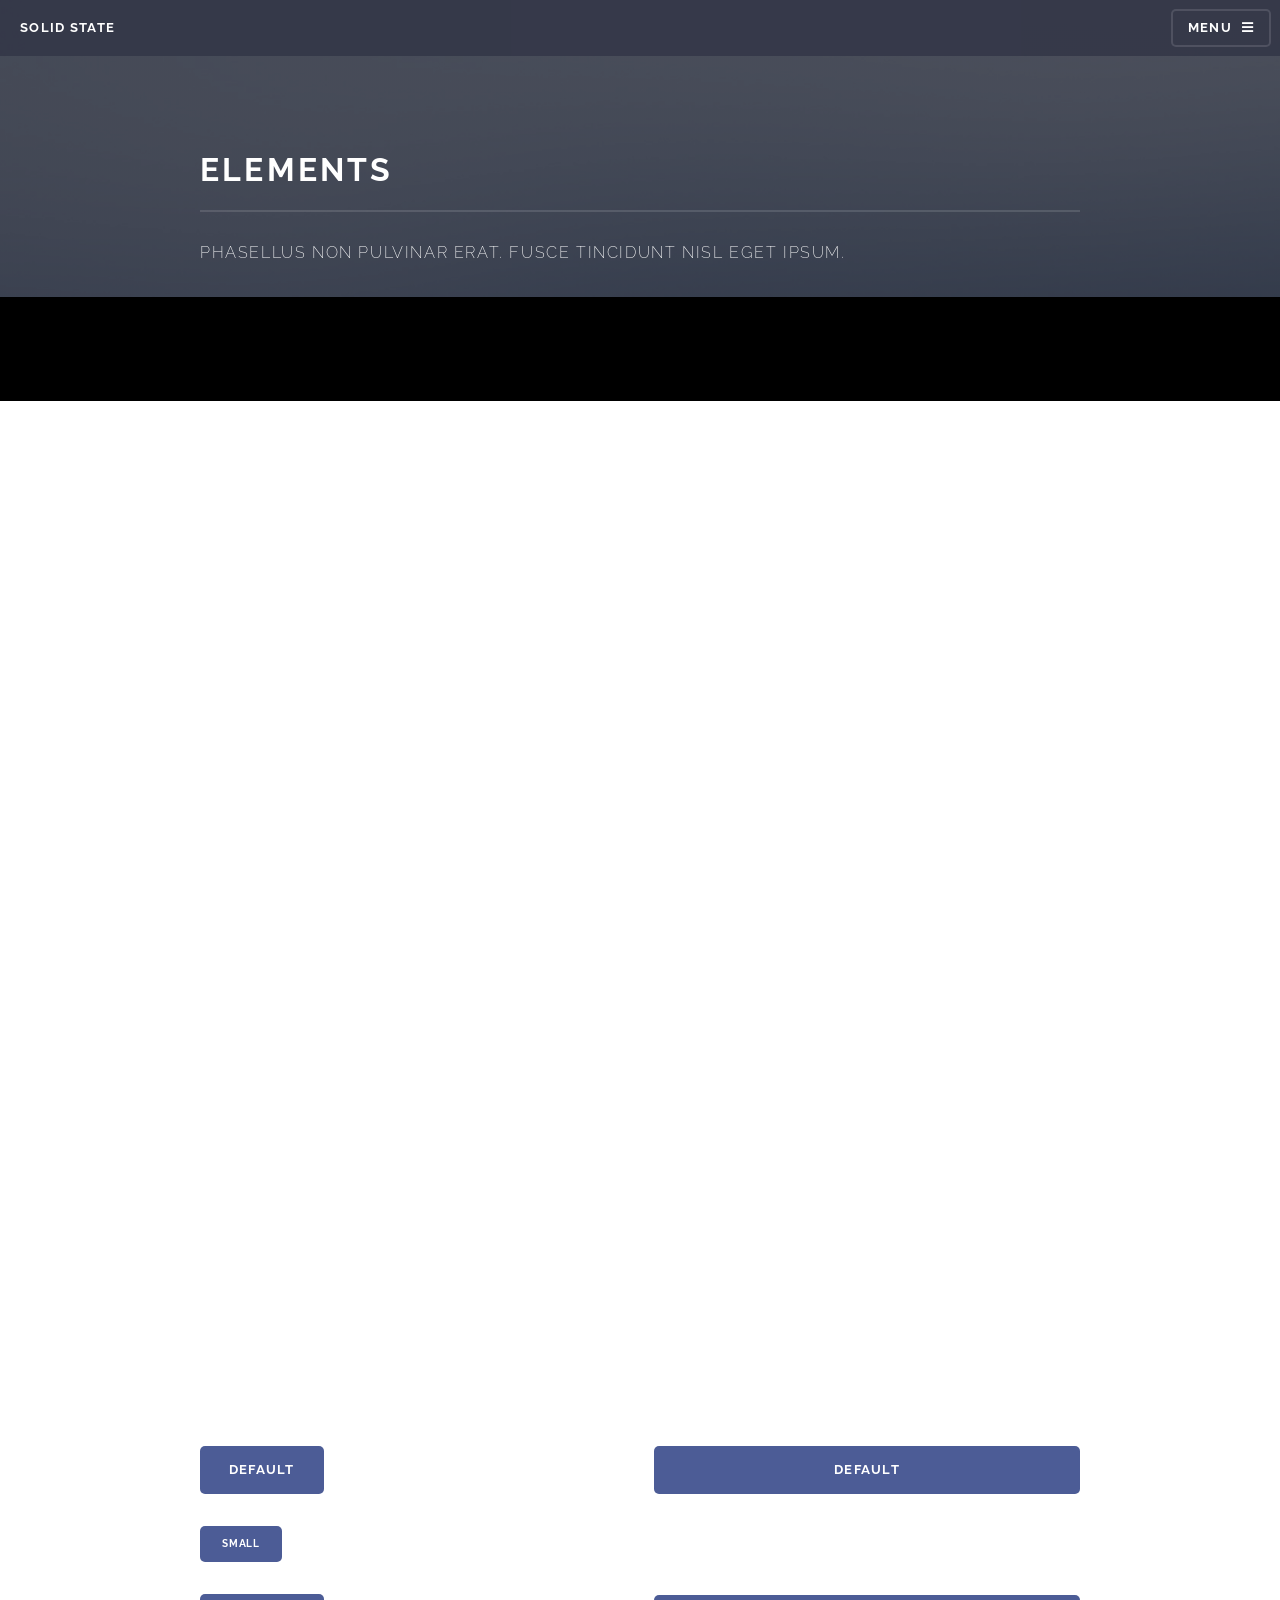
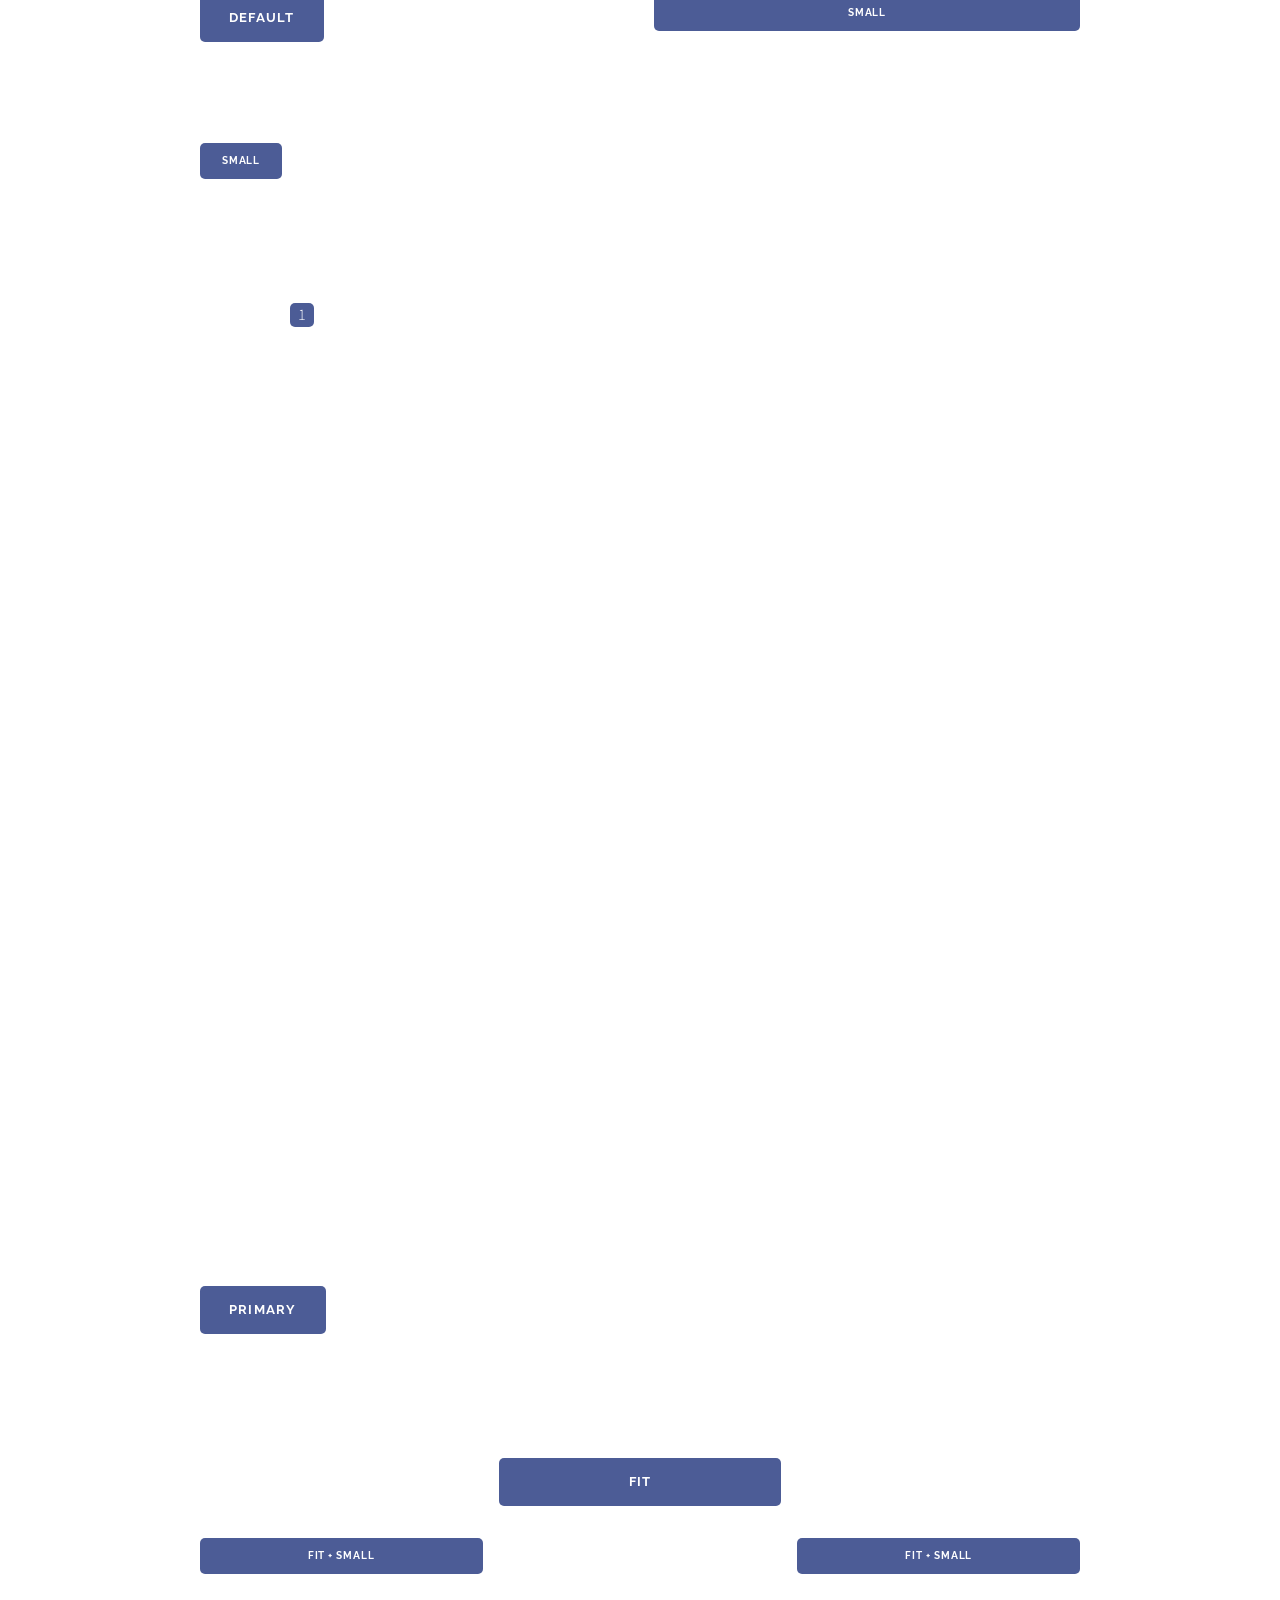
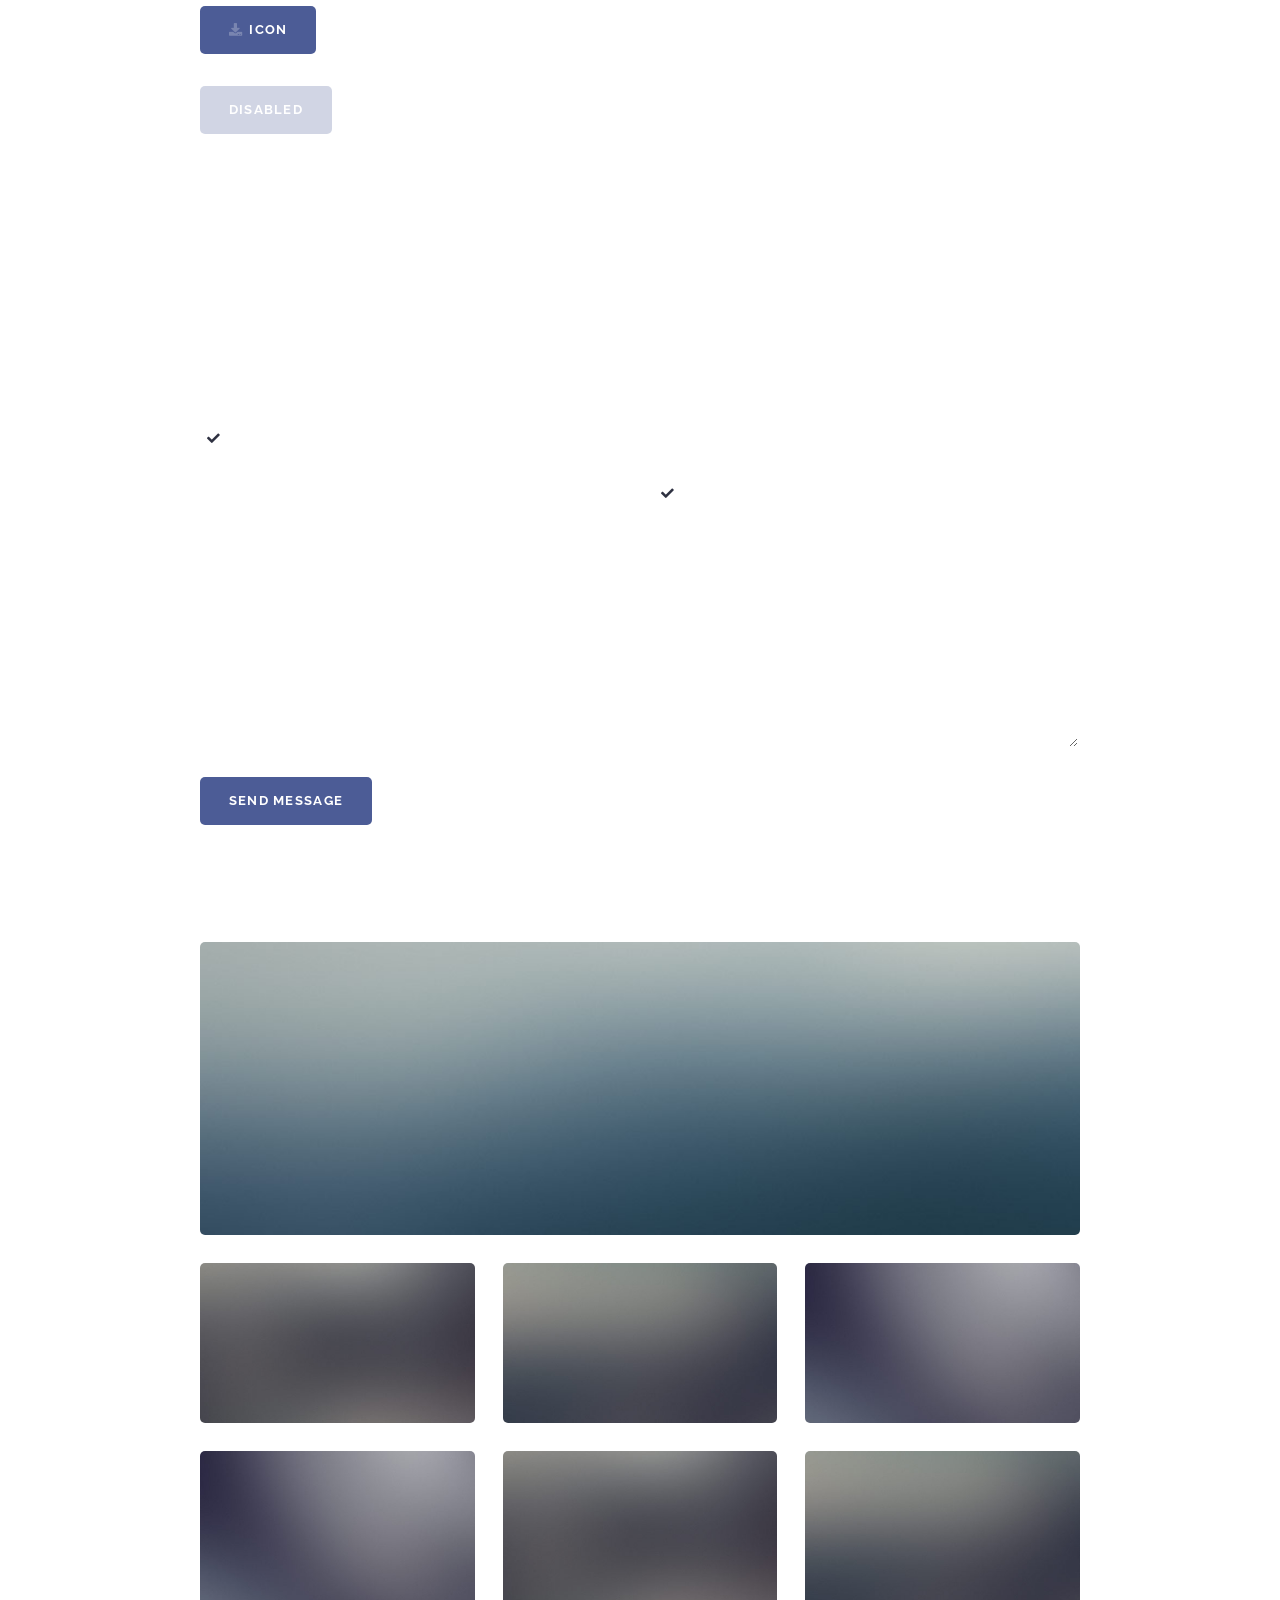
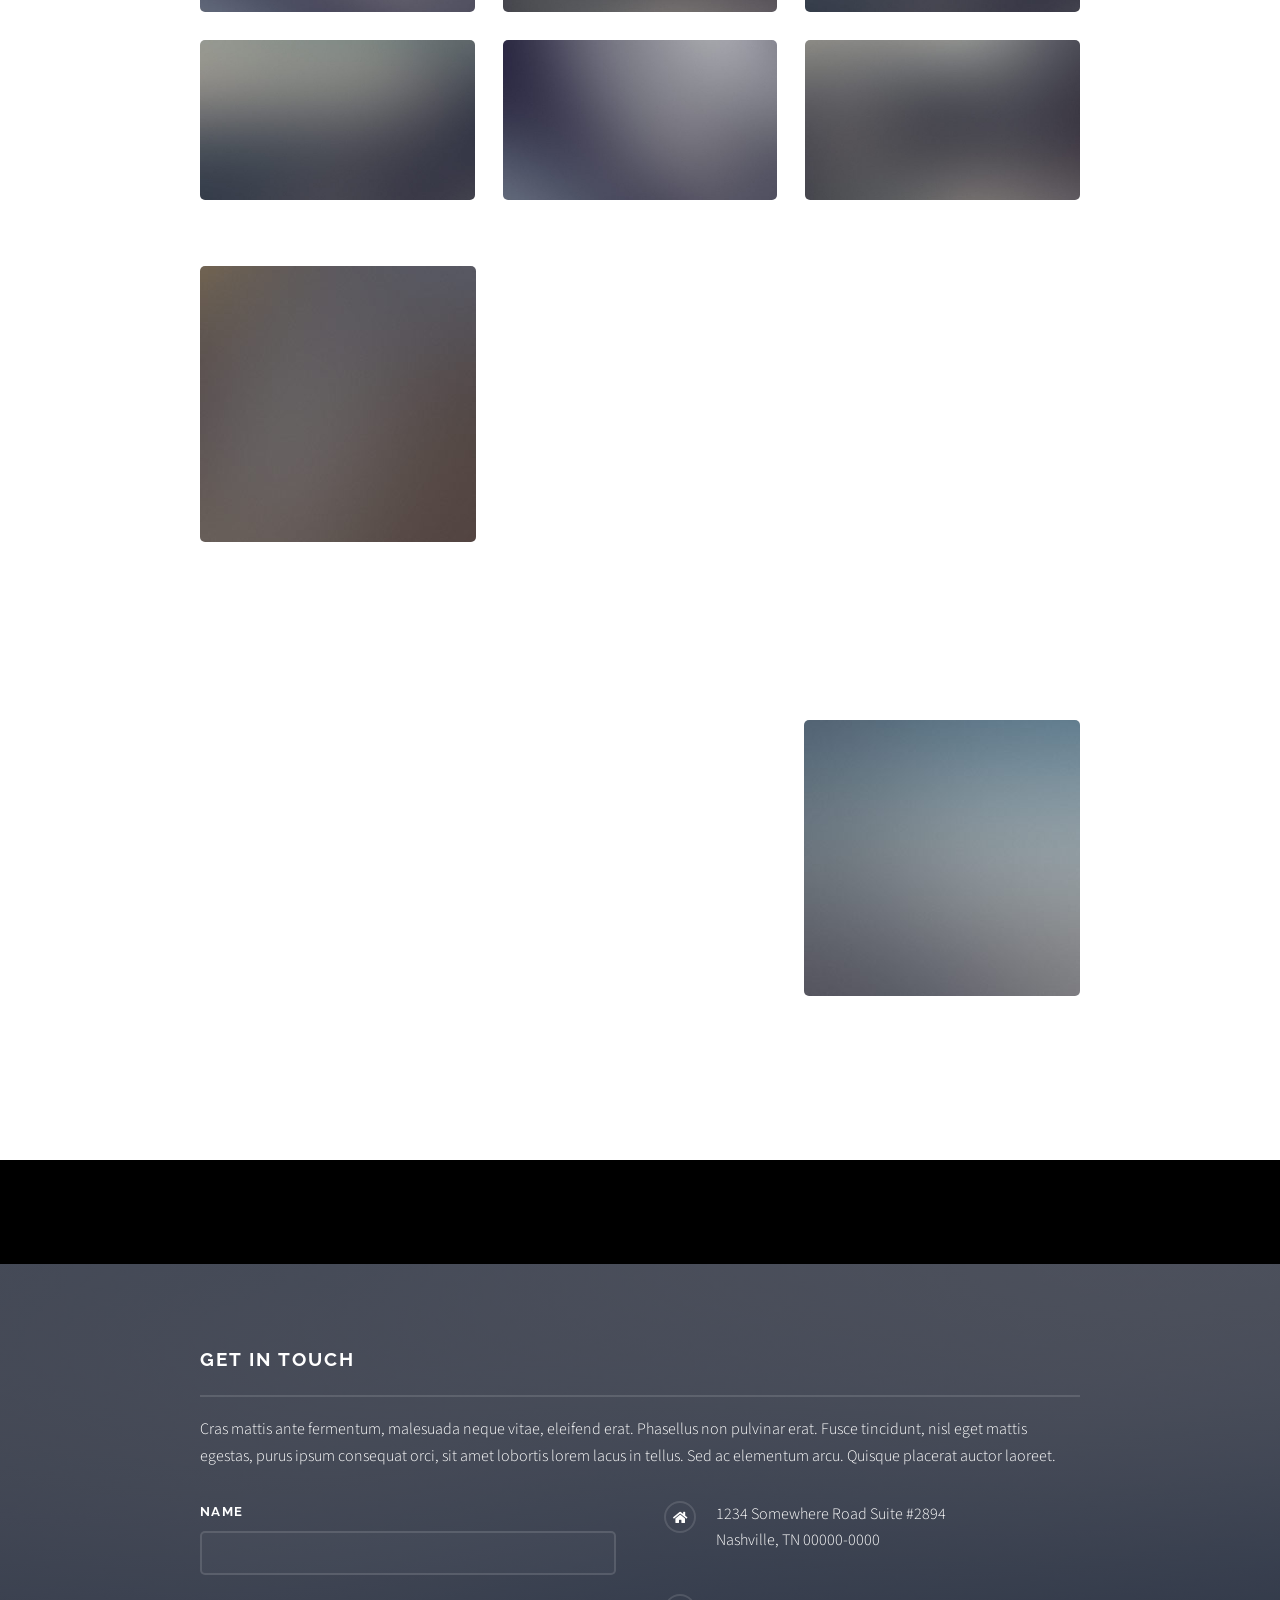
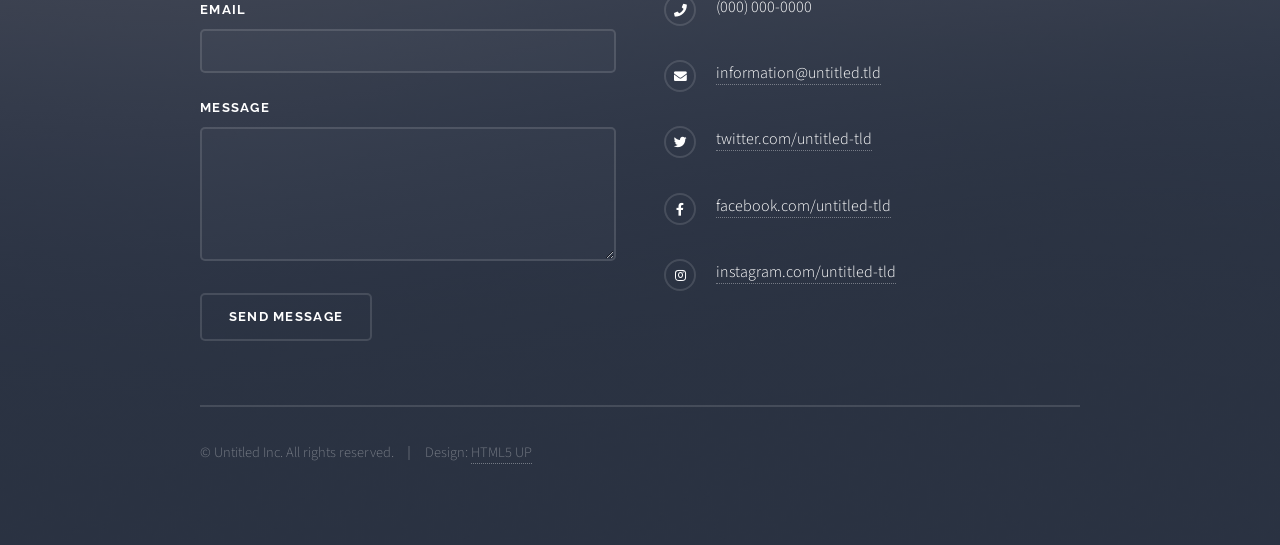
<file: elements.html>
<!DOCTYPE HTML>
<!--
	Solid State by HTML5 UP
	html5up.net | @ajlkn
	Free for personal and commercial use under the CCA 3.0 license (html5up.net/license)
-->
<html>
	<head>
		<title>Elements - Solid State by HTML5 UP</title>
		<meta charset="utf-8" />
		<meta name="viewport" content="width=device-width, initial-scale=1, user-scalable=yes, maximum-scale=5" />
		<link rel="stylesheet" href="assets/css/main.css" />
		<noscript><link rel="stylesheet" href="assets/css/noscript.css" /></noscript>
		<style>
			/* Mobile-specific improvements for elements.html */
			@media screen and (max-width: 768px) {
				/* Header improvements */
				#wrapper > header {
					padding: 2em 1em !important;
				}
				
				#wrapper > header h2 {
					font-size: 1.8em !important;
					margin-bottom: 0.5em !important;
				}
				
				#wrapper > header p {
					font-size: 1em !important;
					line-height: 1.6 !important;
				}
				
				/* Content wrapper improvements */
				.wrapper .inner {
					padding: 1.5em 1em !important;
				}
				
				.wrapper .inner h3 {
					font-size: 1.3em !important;
					margin-bottom: 1em !important;
				}
				
				.wrapper .inner h4 {
					font-size: 1.1em !important;
					margin-bottom: 0.8em !important;
				}
				
				.wrapper .inner p {
					font-size: 0.9em !important;
					line-height: 1.5 !important;
					margin-bottom: 1em !important;
				}
				
				/* Row improvements */
				.row {
					flex-direction: column !important;
					gap: 1.5em !important;
				}
				
				.row > * {
					width: 100% !important;
					margin: 0 !important;
				}
				
				/* Table improvements */
				.table-wrapper {
					overflow-x: auto !important;
					margin-bottom: 1.5em !important;
				}
				
				.table-wrapper table {
					min-width: 600px !important;
					font-size: 0.9em !important;
				}
				
				/* Button improvements */
				.actions {
					flex-direction: column !important;
					gap: 0.8em !important;
				}
				
				.actions li {
					width: 100% !important;
				}
				
				.actions .button {
					width: 100% !important;
					text-align: center !important;
					padding: 0.8em 1.2em !important;
				}
				
				/* Pagination improvements */
				.pagination {
					flex-wrap: wrap !important;
					gap: 0.5em !important;
					justify-content: center !important;
				}
				
				.pagination li {
					margin: 0 !important;
				}
				
				.pagination .page,
				.pagination .button {
					padding: 0.6em 0.8em !important;
					font-size: 0.9em !important;
				}
			}
			
			@media screen and (max-width: 480px) {
				/* Header for small screens */
				#wrapper > header {
					padding: 1.5em 0.8em !important;
				}
				
				#wrapper > header h2 {
					font-size: 1.6em !important;
				}
				
				#wrapper > header p {
					font-size: 0.9em !important;
				}
				
				/* Content wrapper for small screens */
				.wrapper .inner {
					padding: 1em 0.8em !important;
				}
				
				.wrapper .inner h3 {
					font-size: 1.2em !important;
				}
				
				.wrapper .inner h4 {
					font-size: 1em !important;
				}
				
				.wrapper .inner p {
					font-size: 0.85em !important;
				}
				
				/* Table for small screens */
				.table-wrapper table {
					min-width: 500px !important;
					font-size: 0.85em !important;
				}
				
				/* Button for small screens */
				.actions .button {
					padding: 0.7em 1em !important;
					font-size: 0.85em !important;
				}
				
				/* Pagination for small screens */
				.pagination .page,
				.pagination .button {
					padding: 0.5em 0.6em !important;
					font-size: 0.8em !important;
				}
			}
			
			@media screen and (max-width: 360px) {
				/* Header for extra small screens */
				#wrapper > header {
					padding: 1em 0.5em !important;
				}
				
				#wrapper > header h2 {
					font-size: 1.5em !important;
				}
				
				#wrapper > header p {
					font-size: 0.85em !important;
				}
				
				/* Content wrapper for extra small screens */
				.wrapper .inner {
					padding: 0.8em 0.5em !important;
				}
				
				.wrapper .inner h3 {
					font-size: 1.1em !important;
				}
				
				.wrapper .inner h4 {
					font-size: 0.95em !important;
				}
				
				.wrapper .inner p {
					font-size: 0.8em !important;
				}
				
				/* Table for extra small screens */
				.table-wrapper table {
					min-width: 400px !important;
					font-size: 0.8em !important;
				}
				
				/* Button for extra small screens */
				.actions .button {
					padding: 0.6em 0.8em !important;
					font-size: 0.8em !important;
				}
				
				/* Pagination for extra small screens */
				.pagination .page,
				.pagination .button {
					padding: 0.4em 0.5em !important;
					font-size: 0.75em !important;
				}
			}
			
			/* Touch-friendly improvements */
			@media (hover: none) and (pointer: coarse) {
				.actions .button,
				.pagination .page,
				.pagination .button {
					min-height: 44px !important;
					min-width: 44px !important;
					display: flex !important;
					align-items: center !important;
					justify-content: center !important;
				}
			}
		</style>
	</head>
	<body class="is-preload">

		<!-- Page Wrapper -->
			<div id="page-wrapper">

				<!-- Header -->
					<header id="header">
						<h1><a href="index.html">Solid State</a></h1>
						<nav>
							<a href="#menu">Menu</a>
						</nav>
					</header>

				<!-- Menu -->
					<nav id="menu">
						<div class="inner">
							<h2>Menu</h2>
							<ul class="links">
								<li><a href="index.html">Home</a></li>
								<li><a href="generic.html">Generic</a></li>
								<li><a href="elements.html">Elements</a></li>
								<li><a href="#">Log In</a></li>
								<li><a href="#">Sign Up</a></li>
							</ul>
							<a href="#" class="close">Close</a>
						</div>
					</nav>

				<!-- Wrapper -->
					<section id="wrapper">
						<header>
							<div class="inner">
								<h2>Elements</h2>
								<p>Phasellus non pulvinar erat. Fusce tincidunt nisl eget ipsum.</p>
							</div>
						</header>

						<!-- Content -->
							<div class="wrapper">
								<div class="inner">

									<section>
										<h3 class="major">Text</h3>
										<p>This is <b>bold</b> and this is <strong>strong</strong>. This is <i>italic</i> and this is <em>emphasized</em>.
										This is <sup>superscript</sup> text and this is <sub>subscript</sub> text.
										This is <u>underlined</u> and this is code: <code>for (;;) { ... }</code>. Finally, <a href="#">this is a link</a>.</p>
										<h4>Blockquote</h4>
										<blockquote>Fringilla nisl. Donec accumsan interdum nisi, quis tincidunt felis sagittis eget tempus euismod. Vestibulum ante ipsum primis in faucibus vestibulum. Blandit adipiscing eu felis iaculis volutpat ac adipiscing accumsan faucibus. Vestibulum ante ipsum primis in faucibus lorem ipsum dolor sit amet nullam adipiscing eu felis.</blockquote>
										<h4>Preformatted</h4>
										<pre><code>i = 0;

while (!deck.isInOrder()) {
  print 'Iteration ' + i;
  deck.shuffle();
  i++;
}

print 'It took ' + i + ' iterations to sort the deck.';</code></pre>
									</section>

									<section>
										<h3 class="major">Lists</h3>
										<div class="row">
											<div class="col-6 col-12-medium">
												<h4>Unordered</h4>
												<ul>
													<li>Dolor pulvinar etiam.</li>
													<li>Sagittis adipiscing.</li>
													<li>Felis enim feugiat.</li>
												</ul>
												<h4>Alternate</h4>
												<ul class="alt">
													<li>Dolor pulvinar etiam.</li>
													<li>Sagittis adipiscing.</li>
													<li>Felis enim feugiat.</li>
												</ul>
											</div>
											<div class="col-6 col-12-medium">
												<h4>Ordered</h4>
												<ol>
													<li>Dolor pulvinar etiam.</li>
													<li>Etiam vel felis viverra.</li>
													<li>Felis enim feugiat.</li>
													<li>Dolor pulvinar etiam.</li>
													<li>Etiam vel felis lorem.</li>
													<li>Felis enim et feugiat.</li>
												</ol>
												<h4>Icons</h4>
												<ul class="icons">
													<li><a href="#" class="icon brands fa-twitter"><span class="label">Twitter</span></a></li>
													<li><a href="#" class="icon brands fa-facebook-f"><span class="label">Facebook</span></a></li>
													<li><a href="#" class="icon brands fa-instagram"><span class="label">Instagram</span></a></li>
													<li><a href="#" class="icon brands fa-github"><span class="label">Github</span></a></li>
												</ul>
											</div>
										</div>
										<h4>Actions</h4>
										<div class="row">
											<div class="col-6 col-12-medium">
												<ul class="actions">
													<li><a href="#" class="button primary">Default</a></li>
													<li><a href="#" class="button">Default</a></li>
												</ul>
												<ul class="actions small">
													<li><a href="#" class="button primary small">Small</a></li>
													<li><a href="#" class="button small">Small</a></li>
												</ul>
												<ul class="actions stacked">
													<li><a href="#" class="button primary">Default</a></li>
													<li><a href="#" class="button">Default</a></li>
												</ul>
												<ul class="actions stacked small">
													<li><a href="#" class="button primary small">Small</a></li>
													<li><a href="#" class="button small">Small</a></li>
												</ul>
											</div>
											<div class="col-6 col-12-medium">
												<ul class="actions stacked">
													<li><a href="#" class="button primary fit">Default</a></li>
													<li><a href="#" class="button fit">Default</a></li>
												</ul>
												<ul class="actions stacked small">
													<li><a href="#" class="button primary small fit">Small</a></li>
													<li><a href="#" class="button small fit">Small</a></li>
												</ul>
											</div>
										</div>
										<h4>Pagination</h4>
										<ul class="pagination">
											<li><span class="button small disabled">Prev</span></li>
											<li><a href="#" class="page active">1</a></li>
											<li><a href="#" class="page">2</a></li>
											<li><a href="#" class="page">3</a></li>
											<li><span>&hellip;</span></li>
											<li><a href="#" class="page">8</a></li>
											<li><a href="#" class="page">9</a></li>
											<li><a href="#" class="page">10</a></li>
											<li><a href="#" class="button small">Next</a></li>
										</ul>
									</section>

									<section>
										<h3 class="major">Table</h3>
										<h4>Default</h4>
										<div class="table-wrapper">
											<table>
												<thead>
													<tr>
														<th>Name</th>
														<th>Description</th>
														<th>Price</th>
													</tr>
												</thead>
												<tbody>
													<tr>
														<td>Item One</td>
														<td>Ante turpis integer aliquet porttitor.</td>
														<td>29.99</td>
													</tr>
													<tr>
														<td>Item Two</td>
														<td>Vis ac commodo adipiscing arcu aliquet.</td>
														<td>19.99</td>
													</tr>
													<tr>
														<td>Item Three</td>
														<td> Morbi faucibus arcu accumsan lorem.</td>
														<td>29.99</td>
													</tr>
													<tr>
														<td>Item Four</td>
														<td>Vitae integer tempus condimentum.</td>
														<td>19.99</td>
													</tr>
													<tr>
														<td>Item Five</td>
														<td>Ante turpis integer aliquet porttitor.</td>
														<td>29.99</td>
													</tr>
												</tbody>
												<tfoot>
													<tr>
														<td colspan="2"></td>
														<td>100.00</td>
													</tr>
												</tfoot>
											</table>
										</div>

										<h4>Alternate</h4>
										<div class="table-wrapper">
											<table class="alt">
												<thead>
													<tr>
														<th>Name</th>
														<th>Description</th>
														<th>Price</th>
													</tr>
												</thead>
												<tbody>
													<tr>
														<td>Item One</td>
														<td>Ante turpis integer aliquet porttitor.</td>
														<td>29.99</td>
													</tr>
													<tr>
														<td>Item Two</td>
														<td>Vis ac commodo adipiscing arcu aliquet.</td>
														<td>19.99</td>
													</tr>
													<tr>
														<td>Item Three</td>
														<td> Morbi faucibus arcu accumsan lorem.</td>
														<td>29.99</td>
													</tr>
													<tr>
														<td>Item Four</td>
														<td>Vitae integer tempus condimentum.</td>
														<td>19.99</td>
													</tr>
													<tr>
														<td>Item Five</td>
														<td>Ante turpis integer aliquet porttitor.</td>
														<td>29.99</td>
													</tr>
												</tbody>
												<tfoot>
													<tr>
														<td colspan="2"></td>
														<td>100.00</td>
													</tr>
												</tfoot>
											</table>
										</div>
									</section>

									<section>
										<h3 class="major">Buttons</h3>
										<ul class="actions">
											<li><a href="#" class="button primary">Primary</a></li>
											<li><a href="#" class="button">Default</a></li>
										</ul>
										<ul class="actions">
											<li><a href="#" class="button large">Large</a></li>
											<li><a href="#" class="button small">Small</a></li>
										</ul>
										<ul class="actions fit">
											<li><a href="#" class="button fit">Fit</a></li>
											<li><a href="#" class="button primary fit">Fit</a></li>
											<li><a href="#" class="button fit">Fit</a></li>
										</ul>
										<ul class="actions fit small">
											<li><a href="#" class="button primary fit small">Fit + Small</a></li>
											<li><a href="#" class="button fit small">Fit + Small</a></li>
											<li><a href="#" class="button primary fit small">Fit + Small</a></li>
										</ul>
										<ul class="actions">
											<li><a href="#" class="button primary icon solid fa-download">Icon</a></li>
											<li><a href="#" class="button icon solid fa-download">Icon</a></li>
										</ul>
										<ul class="actions">
											<li><span class="button primary disabled">Disabled</span></li>
											<li><span class="button disabled">Disabled</span></li>
										</ul>
									</section>

									<section>
										<h3 class="major">Form</h3>
										<form method="post" action="#">
											<div class="row gtr-uniform">
												<div class="col-6 col-12-xsmall">
													<label for="demo-name">Name</label>
													<input type="text" name="demo-name" id="demo-name" value="" placeholder="Jane Doe" />
												</div>
												<div class="col-6 col-12-xsmall">
													<label for="demo-email">Email</label>
													<input type="email" name="demo-email" id="demo-email" value="" placeholder="jane@untitled.tld" />
												</div>
												<div class="col-12">
													<label for="demo-category">Category</label>
													<div class="select-wrapper">
														<select name="demo-category" id="demo-category">
															<option value="">-</option>
															<option value="1">Manufacturing</option>
															<option value="1">Shipping</option>
															<option value="1">Administration</option>
															<option value="1">Human Resources</option>
														</select>
													</div>
												</div>
												<div class="col-4 col-12-medium">
													<input type="radio" id="demo-priority-low" name="demo-priority" checked>
													<label for="demo-priority-low">Low Priority</label>
												</div>
												<div class="col-4 col-12-medium">
													<input type="radio" id="demo-priority-normal" name="demo-priority">
													<label for="demo-priority-normal">Normal Priority</label>
												</div>
												<div class="col-4 col-12-medium">
													<input type="radio" id="demo-priority-high" name="demo-priority">
													<label for="demo-priority-high">High Priority</label>
												</div>
												<div class="col-6 col-12-medium">
													<input type="checkbox" id="demo-copy" name="demo-copy">
													<label for="demo-copy">Email me a copy of this message</label>
												</div>
												<div class="col-6 col-12-medium">
													<input type="checkbox" id="demo-human" name="demo-human" checked>
													<label for="demo-human">I am a human and not a robot</label>
												</div>
												<div class="col-12">
													<label for="demo-message">Message</label>
													<textarea name="demo-message" id="demo-message" placeholder="Enter your message" rows="6"></textarea>
												</div>
												<div class="col-12">
													<ul class="actions">
														<li><input type="submit" value="Send Message" class="primary" /></li>
														<li><input type="reset" value="Reset" /></li>
													</ul>
												</div>
											</div>
										</form>
									</section>

									<section>
										<h3 class="major">Image</h3>
										<h4>Fit</h4>
										<div class="box alt">
											<div class="row gtr-uniform">
												<div class="col-12"><span class="image fit"><img src="images/pic08.jpg" alt="" /></span></div>
												<div class="col-4"><span class="image fit"><img src="images/pic05.jpg" alt="" /></span></div>
												<div class="col-4"><span class="image fit"><img src="images/pic06.jpg" alt="" /></span></div>
												<div class="col-4"><span class="image fit"><img src="images/pic07.jpg" alt="" /></span></div>
												<div class="col-4"><span class="image fit"><img src="images/pic07.jpg" alt="" /></span></div>
												<div class="col-4"><span class="image fit"><img src="images/pic05.jpg" alt="" /></span></div>
												<div class="col-4"><span class="image fit"><img src="images/pic06.jpg" alt="" /></span></div>
												<div class="col-4"><span class="image fit"><img src="images/pic06.jpg" alt="" /></span></div>
												<div class="col-4"><span class="image fit"><img src="images/pic07.jpg" alt="" /></span></div>
												<div class="col-4"><span class="image fit"><img src="images/pic05.jpg" alt="" /></span></div>
											</div>
										</div>
										<h4>Left &amp; Right</h4>
										<p><span class="image left"><img src="images/pic01.jpg" alt="" /></span>Morbi mattis mi consectetur tortor elementum, varius pellentesque velit convallis. Aenean tincidunt lectus auctor mauris maximus, ac scelerisque ipsum tempor. Duis vulputate ex et ex tincidunt, quis lacinia velit aliquet. Duis non efficitur nisi, id malesuada justo. Maecenas sagittis felis ac sagittis semper. Curabitur purus leo, tempus sed finibus eget, fringilla quis risus. Maecenas et lorem quis sem varius sagittis et a est. Maecenas iaculis iaculis sem. Donec vel dolor at arcu tincidunt bibendum. Interdum et malesuada fames ac ante ipsum primis in faucibus. Fusce ut aliquet justo. Donec id neque ipsum. Integer eget ultricies odio. Nam vel ex a orci fringilla tincidunt. Aliquam eleifend ligula non velit accumsan cursus. Etiam ut gravida sapien. Morbi mattis mi consectetur tortor elementum, varius pellentesque velit convallis. Aenean tincidunt lectus auctor mauris maximus, ac scelerisque ipsum tempor. Duis vulputate ex et ex tincidunt, quis lacinia velit aliquet. Duis non efficitur nisi, id malesuada justo. Maecenas sagittis felis ac sagittis semper. Curabitur purus leo, tempus sed finibus eget, fringilla quis risus. Maecenas et lorem quis sem varius sagittis et a est. Maecenas iaculis iaculis sem. Donec vel dolor at arcu tincidunt bibendum. Interdum et malesuada fames ac ante ipsum primis in faucibus. Fusce ut aliquet justo. Donec id neque ipsum. Integer eget ultricies odio. Nam vel ex a orci fringilla tincidunt. Aliquam eleifend ligula non velit accumsan cursus. Etiam ut gravida sapien.</p>
										<p><span class="image right"><img src="images/pic02.jpg" alt="" /></span>Vestibulum ultrices risus velit, sit amet blandit massa auctor sit amet. Sed eu lectus sem. Phasellus in odio at ipsum porttitor mollis id vel diam. Praesent sit amet posuere risus, eu faucibus lectus. Vivamus ex ligula, tempus pulvinar ipsum in, auctor porta quam. Proin nec dui cursus, posuere dui eget interdum. Fusce lectus magna, sagittis at facilisis vitae, pellentesque at etiam. Quisque posuere leo quis sem commodo, vel scelerisque nisi scelerisque. Suspendisse id quam vel tortor tincidunt suscipit. Nullam auctor orci eu dolor consectetur, interdum ullamcorper ante tincidunt. Mauris felis nec felis elementum varius. Nam sapien ante, varius in pulvinar vitae, rhoncus id massa. Donec varius ex in mauris ornare, eget euismod urna egestas. Etiam lacinia tempor ipsum, sodales porttitor justo. Aliquam dolor quam, semper in tortor eu, volutpat efficitur quam. Fusce nec fermentum nisl. Aenean erat diam, tempus aliquet erat. Etiam iaculis nulla ipsum, et pharetra libero rhoncus ut. Phasellus rutrum cursus velit, eget condimentum nunc blandit vel. In at pulvinar lectus. Morbi diam ante, vulputate et imperdiet eget, fermentum non dolor. Ut eleifend sagittis tincidunt. Sed viverra commodo mi, ac rhoncus justo. Duis neque ligula, elementum ut enim vel, posuere finibus justo. Vivamus facilisis maximus nibh quis pulvinar. Quisque hendrerit in ipsum id tellus facilisis fermentum. Proin mauris dui.</p>
									</section>

								</div>
							</div>

					</section>

				<!-- Footer -->
					<section id="footer">
						<div class="inner">
							<h2 class="major">Get in touch</h2>
							<p>Cras mattis ante fermentum, malesuada neque vitae, eleifend erat. Phasellus non pulvinar erat. Fusce tincidunt, nisl eget mattis egestas, purus ipsum consequat orci, sit amet lobortis lorem lacus in tellus. Sed ac elementum arcu. Quisque placerat auctor laoreet.</p>
							<form method="post" action="#">
								<div class="fields">
									<div class="field">
										<label for="name">Name</label>
										<input type="text" name="name" id="name" />
									</div>
									<div class="field">
										<label for="email">Email</label>
										<input type="email" name="email" id="email" />
									</div>
									<div class="field">
										<label for="message">Message</label>
										<textarea name="message" id="message" rows="4"></textarea>
									</div>
								</div>
								<ul class="actions">
									<li><input type="submit" value="Send Message" /></li>
								</ul>
							</form>
							<ul class="contact">
								<li class="icon solid fa-home">
									1234 Somewhere Road Suite #2894<br />
									Nashville, TN 00000-0000
								</li>
								<li class="icon solid fa-phone">(000) 000-0000</li>
								<li class="icon solid fa-envelope"><a href="#">information@untitled.tld</a></li>
								<li class="icon brands fa-twitter"><a href="#">twitter.com/untitled-tld</a></li>
								<li class="icon brands fa-facebook-f"><a href="#">facebook.com/untitled-tld</a></li>
								<li class="icon brands fa-instagram"><a href="#">instagram.com/untitled-tld</a></li>
							</ul>
							<ul class="copyright">
								<li>&copy; Untitled Inc. All rights reserved.</li><li>Design: <a href="http://html5up.net">HTML5 UP</a></li>
							</ul>
						</div>
					</section>

			</div>

		<!-- Scripts -->
			<script src="assets/js/jquery.min.js"></script>
			<script src="assets/js/jquery.scrollex.min.js"></script>
			<script src="assets/js/browser.min.js"></script>
			<script src="assets/js/breakpoints.min.js"></script>
			<script src="assets/js/util.js"></script>
			<script src="assets/js/main.js"></script>

	</body>
</html>
</file>
<file: assets/css/noscript.css>
/*
	Solid State by HTML5 UP
	html5up.net | @ajlkn
	Free for personal and commercial use under the CCA 3.0 license (html5up.net/license)
*/

/* Banner */

	body.is-preload #banner .logo {
		-moz-transform: none;
		-webkit-transform: none;
		-ms-transform: none;
		transform: none;
		opacity: 1;
	}

	body.is-preload #banner h2 {
		opacity: 1;
		-moz-transform: none;
		-webkit-transform: none;
		-ms-transform: none;
		transform: none;
		-moz-filter: none;
		-webkit-filter: none;
		-ms-filter: none;
		filter: none;
	}

	body.is-preload #banner p {
		opacity: 01;
		-moz-transform: none;
		-webkit-transform: none;
		-ms-transform: none;
		transform: none;
		-moz-filter: none;
		-webkit-filter: none;
		-ms-filter: none;
		filter: none;
	}
</file>
<file: assets/css/main.css>
@import url(fontawesome-all.min.css);
@import url("https://fonts.googleapis.com/css?family=Raleway:200,700|Source+Sans+Pro:300,600,300italic,600italic");

/*
	Solid State by HTML5 UP
	html5up.net | @ajlkn
	Free for personal and commercial use under the CCA 3.0 license (html5up.net/license)
*/

html, body, div, span, applet, object,
iframe, h1, h2, h3, h4, h5, h6, p, blockquote,
pre, a, abbr, acronym, address, big, cite,
code, del, dfn, em, img, ins, kbd, q, s, samp,
small, strike, strong, sub, sup, tt, var, b,
u, i, center, dl, dt, dd, ol, ul, li, fieldset,
form, label, legend, table, caption, tbody,
tfoot, thead, tr, th, td, article, aside,
canvas, details, embed, figure, figcaption,
footer, header, hgroup, menu, nav, output, ruby,
section, summary, time, mark, audio, video {
	margin: 0;
	padding: 0;
	border: 0;
	font-size: 100%;
	font: inherit;
	vertical-align: baseline;}

article, aside, details, figcaption, figure,
footer, header, hgroup, menu, nav, section {
	display: block;}

body {
	line-height: 1;
}

ol, ul {
	list-style: none;
}

blockquote, q {
	quotes: none;
}

	blockquote:before, blockquote:after, q:before, q:after {
		content: '';
		content: none;
	}

table {
	border-collapse: collapse;
	border-spacing: 0;
}

body {
	-webkit-text-size-adjust: none;
}

mark {
	background-color: transparent;
	color: inherit;
}

input::-moz-focus-inner {
	border: 0;
	padding: 0;
}

input, select, textarea {
	-moz-appearance: none;
	-webkit-appearance: none;
	-ms-appearance: none;
	appearance: none;
}

/* Basic */

	@-ms-viewport {
		width: device-width;
	}

	body {
		-ms-overflow-style: scrollbar;
	}

	@media screen and (max-width: 480px) {

		html, body {
			min-width: 320px;
		}

	}

	html {
		box-sizing: border-box;
	}

	*, *:before, *:after {
		box-sizing: inherit;
	}

	body, .wrapper {
		background: linear-gradient(135deg, #181A20 60%, #232946 100%) !important;
		background-image: none !important;
		background-color: transparent !important;
	}

		body.is-preload *, body.is-preload *:before, body.is-preload *:after {
			-moz-animation: none !important;
			-webkit-animation: none !important;
			-ms-animation: none !important;
			animation: none !important;
			-moz-transition: none !important;
			-webkit-transition: none !important;
			-ms-transition: none !important;
			transition: none !important;
		}

/* Type */

	body, input, select, textarea {
		color: #ffffff;
		font-family: "Source Sans Pro", Helvetica, sans-serif;
		font-size: 16.5pt;
		font-weight: 300;
		line-height: 1.65;
	}

		@media screen and (max-width: 1680px) {

			body, input, select, textarea {
				font-size: 13pt;
			}

		}

		@media screen and (max-width: 1280px) {

			body, input, select, textarea {
				font-size: 12pt;
			}

		}

		@media screen and (max-width: 980px) {

			body, input, select, textarea {
				font-size: 12pt;
			}

		}

		@media screen and (max-width: 736px) {

			body, input, select, textarea {
				font-size: 12pt;
			}

		}

		@media screen and (max-width: 480px) {

			body, input, select, textarea {
				font-size: 12pt;
			}

		}

	a {
		-moz-transition: color 0.2s ease-in-out, border-bottom-color 0.2s ease-in-out;
		-webkit-transition: color 0.2s ease-in-out, border-bottom-color 0.2s ease-in-out;
		-ms-transition: color 0.2s ease-in-out, border-bottom-color 0.2s ease-in-out;
		transition: color 0.2s ease-in-out, border-bottom-color 0.2s ease-in-out;
		border-bottom: dotted 1px rgba(255, 255, 255, 0.35);
		color: #ffffff;
		text-decoration: none;
	}

		a:hover {
			border-bottom-color: transparent;
			color: #ffffff !important;
		}

		a.special:not(.button) {
			text-decoration: none;
			border-bottom: 0;
			display: block;
			font-family: Raleway, Helvetica, sans-serif;
			font-size: 0.8em;
			font-weight: 700;
			letter-spacing: 0.1em;
			margin: 0 0 2em 0;
			text-transform: uppercase;
		}

			a.special:not(.button):before {
				-moz-osx-font-smoothing: grayscale;
				-webkit-font-smoothing: antialiased;
				display: inline-block;
				font-style: normal;
				font-variant: normal;
				text-rendering: auto;
				line-height: 1;
				text-transform: none !important;
				font-family: 'Font Awesome 5 Free';
				font-weight: 900;
			}

			a.special:not(.button):before {
				-moz-transition: background-color 0.2s ease-in-out;
				-webkit-transition: background-color 0.2s ease-in-out;
				-ms-transition: background-color 0.2s ease-in-out;
				transition: background-color 0.2s ease-in-out;
				border-radius: 100%;
				border: solid 2px rgba(255, 255, 255, 0.125);
				content: '\f105';
				display: inline-block;
				font-size: 1.25em;
				height: 2em;
				line-height: 1.75em;
				margin-right: 0.85em;
				text-align: center;
				text-indent: 0.15em;
				vertical-align: middle;
				width: 2em;
			}

			a.special:not(.button):hover:before {
				background-color: rgba(255, 255, 255, 0.025);
			}

			a.special:not(.button):active:before {
				background-color: rgba(255, 255, 255, 0.075);
			}

	strong, b {
		color: #ffffff;
		font-weight: 600;
	}

	em, i {
		font-style: italic;
	}

	p {
		margin: 0 0 2em 0;
	}

	h1, h2, h3, h4, h5, h6 {
		color: #ffffff;
		font-family: Raleway, Helvetica, sans-serif;
		font-weight: 700;
		letter-spacing: 0.1em;
		margin: 0 0 1em 0;
		text-transform: uppercase;
	}

		h1 a, h2 a, h3 a, h4 a, h5 a, h6 a {
			color: inherit;
			text-decoration: none;
			border-bottom: 0;
		}

		h1 span, h2 span, h3 span, h4 span, h5 span, h6 span {
			font-weight: 200;
		}

		h1.major, h2.major, h3.major, h4.major, h5.major, h6.major {
			padding-bottom: 1em;
			border-bottom: solid 2px rgba(255, 255, 255, 0.125);
		}

	h2 {
		font-size: 1.2em;
	}

	h3 {
		font-size: 0.9em;
	}

	h4 {
		font-size: 0.7em;
	}

	h5 {
		font-size: 0.7em;
	}

	h6 {
		font-size: 0.7em;
	}

	@media screen and (max-width: 736px) {

		h2 {
			font-size: 1em;
		}

		h3 {
			font-size: 0.8em;
		}

	}

	sub {
		font-size: 0.8em;
		position: relative;
		top: 0.5em;
	}

	sup {
		font-size: 0.8em;
		position: relative;
		top: -0.5em;
	}

	blockquote {
		border-left: solid 4px rgba(255, 255, 255, 0.125);
		font-style: italic;
		margin: 0 0 2em 0;
		padding: 0.5em 0 0.5em 2em;
	}

	code {
		background: rgba(255, 255, 255, 0.025);
		border-radius: 5px;
		border: solid 2px rgba(255, 255, 255, 0.125);
		font-family: "Courier New", monospace;
		font-size: 0.9em;
		margin: 0 0.25em;
		padding: 0.25em 0.65em;
	}

	pre {
		-webkit-overflow-scrolling: touch;
		font-family: "Courier New", monospace;
		font-size: 0.9em;
		margin: 0 0 2em 0;
	}

		pre code {
			display: block;
			line-height: 1.75em;
			padding: 1em 1.5em;
			overflow-x: auto;
		}

	hr {
		border: 0;
		border-bottom: solid 2px rgba(255, 255, 255, 0.125);
		margin: 2.5em 0;
	}

		hr.major {
			margin: 4em 0;
		}

	.align-left {
		text-align: left;
	}

	.align-center {
		text-align: center;
	}

	.align-right {
		text-align: right;
	}

/* Row */

	.row {
		display: flex;
		flex-wrap: wrap;
		box-sizing: border-box;
		align-items: stretch;
	}

		.row > * {
			box-sizing: border-box;
		}

		.row.gtr-uniform > * > :last-child {
			margin-bottom: 0;
		}

		.row.aln-left {
			justify-content: flex-start;
		}

		.row.aln-center {
			justify-content: center;
		}

		.row.aln-right {
			justify-content: flex-end;
		}

		.row.aln-top {
			align-items: flex-start;
		}

		.row.aln-middle {
			align-items: center;
		}

		.row.aln-bottom {
			align-items: flex-end;
		}

		.row > .imp {
			order: -1;
		}

		.row > .col-1 {
			width: 8.33333%;
		}

		.row > .off-1 {
			margin-left: 8.33333%;
		}

		.row > .col-2 {
			width: 16.66667%;
		}

		.row > .off-2 {
			margin-left: 16.66667%;
		}

		.row > .col-3 {
			width: 25%;
		}

		.row > .off-3 {
			margin-left: 25%;
		}

		.row > .col-4 {
			width: 33.33333%;
		}

		.row > .off-4 {
			margin-left: 33.33333%;
		}

		.row > .col-5 {
			width: 41.66667%;
		}

		.row > .off-5 {
			margin-left: 41.66667%;
		}

		.row > .col-6 {
			width: 50%;
		}

		.row > .off-6 {
			margin-left: 50%;
		}

		.row > .col-7 {
			width: 58.33333%;
		}

		.row > .off-7 {
			margin-left: 58.33333%;
		}

		.row > .col-8 {
			width: 66.66667%;
		}

		.row > .off-8 {
			margin-left: 66.66667%;
		}

		.row > .col-9 {
			width: 75%;
		}

		.row > .off-9 {
			margin-left: 75%;
		}

		.row > .col-10 {
			width: 83.33333%;
		}

		.row > .off-10 {
			margin-left: 83.33333%;
		}

		.row > .col-11 {
			width: 91.66667%;
		}

		.row > .off-11 {
			margin-left: 91.66667%;
		}

		.row > .col-12 {
			width: 100%;
		}

		.row > .off-12 {
			margin-left: 100%;
		}

		.row.gtr-0 {
			margin-top: 0;
			margin-left: 0em;
		}

			.row.gtr-0 > * {
				padding: 0 0 0 0em;
			}

			.row.gtr-0.gtr-uniform {
				margin-top: 0em;
			}

				.row.gtr-0.gtr-uniform > * {
					padding-top: 0em;
				}

		.row.gtr-25 {
			margin-top: 0;
			margin-left: -0.4375em;
		}

			.row.gtr-25 > * {
				padding: 0 0 0 0.4375em;
			}

			.row.gtr-25.gtr-uniform {
				margin-top: -0.4375em;
			}

				.row.gtr-25.gtr-uniform > * {
					padding-top: 0.4375em;
				}

		.row.gtr-50 {
			margin-top: 0;
			margin-left: -0.875em;
		}

			.row.gtr-50 > * {
				padding: 0 0 0 0.875em;
			}

			.row.gtr-50.gtr-uniform {
				margin-top: -0.875em;
			}

				.row.gtr-50.gtr-uniform > * {
					padding-top: 0.875em;
				}

		.row {
			margin-top: 0;
			margin-left: -1.75em;
		}

			.row > * {
				padding: 0 0 0 1.75em;
			}

			.row.gtr-uniform {
				margin-top: -1.75em;
			}

				.row.gtr-uniform > * {
					padding-top: 1.75em;
				}

		.row.gtr-150 {
			margin-top: 0;
			margin-left: -2.625em;
		}

			.row.gtr-150 > * {
				padding: 0 0 0 2.625em;
			}

			.row.gtr-150.gtr-uniform {
				margin-top: -2.625em;
			}

				.row.gtr-150.gtr-uniform > * {
					padding-top: 2.625em;
				}

		.row.gtr-200 {
			margin-top: 0;
			margin-left: -3.5em;
		}

			.row.gtr-200 > * {
				padding: 0 0 0 3.5em;
			}

			.row.gtr-200.gtr-uniform {
				margin-top: -3.5em;
			}

				.row.gtr-200.gtr-uniform > * {
					padding-top: 3.5em;
				}

		@media screen and (max-width: 1680px) {

			.row {
				display: flex;
				flex-wrap: wrap;
				box-sizing: border-box;
				align-items: stretch;
			}

				.row > * {
					box-sizing: border-box;
				}

				.row.gtr-uniform > * > :last-child {
					margin-bottom: 0;
				}

				.row.aln-left {
					justify-content: flex-start;
				}

				.row.aln-center {
					justify-content: center;
				}

				.row.aln-right {
					justify-content: flex-end;
				}

				.row.aln-top {
					align-items: flex-start;
				}

				.row.aln-middle {
					align-items: center;
				}

				.row.aln-bottom {
					align-items: flex-end;
				}

				.row > .imp-xlarge {
					order: -1;
				}

				.row > .col-1-xlarge {
					width: 8.33333%;
				}

				.row > .off-1-xlarge {
					margin-left: 8.33333%;
				}

				.row > .col-2-xlarge {
					width: 16.66667%;
				}

				.row > .off-2-xlarge {
					margin-left: 16.66667%;
				}

				.row > .col-3-xlarge {
					width: 25%;
				}

				.row > .off-3-xlarge {
					margin-left: 25%;
				}

				.row > .col-4-xlarge {
					width: 33.33333%;
				}

				.row > .off-4-xlarge {
					margin-left: 33.33333%;
				}

				.row > .col-5-xlarge {
					width: 41.66667%;
				}

				.row > .off-5-xlarge {
					margin-left: 41.66667%;
				}

				.row > .col-6-xlarge {
					width: 50%;
				}

				.row > .off-6-xlarge {
					margin-left: 50%;
				}

				.row > .col-7-xlarge {
					width: 58.33333%;
				}

				.row > .off-7-xlarge {
					margin-left: 58.33333%;
				}

				.row > .col-8-xlarge {
					width: 66.66667%;
				}

				.row > .off-8-xlarge {
					margin-left: 66.66667%;
				}

				.row > .col-9-xlarge {
					width: 75%;
				}

				.row > .off-9-xlarge {
					margin-left: 75%;
				}

				.row > .col-10-xlarge {
					width: 83.33333%;
				}

				.row > .off-10-xlarge {
					margin-left: 83.33333%;
				}

				.row > .col-11-xlarge {
					width: 91.66667%;
				}

				.row > .off-11-xlarge {
					margin-left: 91.66667%;
				}

				.row > .col-12-xlarge {
					width: 100%;
				}

				.row > .off-12-xlarge {
					margin-left: 100%;
				}

				.row.gtr-0 {
					margin-top: 0;
					margin-left: 0em;
				}

					.row.gtr-0 > * {
						padding: 0 0 0 0em;
					}

					.row.gtr-0.gtr-uniform {
						margin-top: 0em;
					}

						.row.gtr-0.gtr-uniform > * {
							padding-top: 0em;
						}

				.row.gtr-25 {
					margin-top: 0;
					margin-left: -0.4375em;
				}

					.row.gtr-25 > * {
						padding: 0 0 0 0.4375em;
					}

					.row.gtr-25.gtr-uniform {
						margin-top: -0.4375em;
					}

						.row.gtr-25.gtr-uniform > * {
							padding-top: 0.4375em;
						}

				.row.gtr-50 {
					margin-top: 0;
					margin-left: -0.875em;
				}

					.row.gtr-50 > * {
						padding: 0 0 0 0.875em;
					}

					.row.gtr-50.gtr-uniform {
						margin-top: -0.875em;
					}

						.row.gtr-50.gtr-uniform > * {
							padding-top: 0.875em;
						}

				.row {
					margin-top: 0;
					margin-left: -1.75em;
				}

					.row > * {
						padding: 0 0 0 1.75em;
					}

					.row.gtr-uniform {
						margin-top: -1.75em;
					}

						.row.gtr-uniform > * {
							padding-top: 1.75em;
						}

				.row.gtr-150 {
					margin-top: 0;
					margin-left: -2.625em;
				}

					.row.gtr-150 > * {
						padding: 0 0 0 2.625em;
					}

					.row.gtr-150.gtr-uniform {
						margin-top: -2.625em;
					}

						.row.gtr-150.gtr-uniform > * {
							padding-top: 2.625em;
						}

				.row.gtr-200 {
					margin-top: 0;
					margin-left: -3.5em;
				}

					.row.gtr-200 > * {
						padding: 0 0 0 3.5em;
					}

					.row.gtr-200.gtr-uniform {
						margin-top: -3.5em;
					}

						.row.gtr-200.gtr-uniform > * {
							padding-top: 3.5em;
						}

		}

		@media screen and (max-width: 1280px) {

			.row {
				display: flex;
				flex-wrap: wrap;
				box-sizing: border-box;
				align-items: stretch;
			}

				.row > * {
					box-sizing: border-box;
				}

				.row.gtr-uniform > * > :last-child {
					margin-bottom: 0;
				}

				.row.aln-left {
					justify-content: flex-start;
				}

				.row.aln-center {
					justify-content: center;
				}

				.row.aln-right {
					justify-content: flex-end;
				}

				.row.aln-top {
					align-items: flex-start;
				}

				.row.aln-middle {
					align-items: center;
				}

				.row.aln-bottom {
					align-items: flex-end;
				}

				.row > .imp-large {
					order: -1;
				}

				.row > .col-1-large {
					width: 8.33333%;
				}

				.row > .off-1-large {
					margin-left: 8.33333%;
				}

				.row > .col-2-large {
					width: 16.66667%;
				}

				.row > .off-2-large {
					margin-left: 16.66667%;
				}

				.row > .col-3-large {
					width: 25%;
				}

				.row > .off-3-large {
					margin-left: 25%;
				}

				.row > .col-4-large {
					width: 33.33333%;
				}

				.row > .off-4-large {
					margin-left: 33.33333%;
				}

				.row > .col-5-large {
					width: 41.66667%;
				}

				.row > .off-5-large {
					margin-left: 41.66667%;
				}

				.row > .col-6-large {
					width: 50%;
				}

				.row > .off-6-large {
					margin-left: 50%;
				}

				.row > .col-7-large {
					width: 58.33333%;
				}

				.row > .off-7-large {
					margin-left: 58.33333%;
				}

				.row > .col-8-large {
					width: 66.66667%;
				}

				.row > .off-8-large {
					margin-left: 66.66667%;
				}

				.row > .col-9-large {
					width: 75%;
				}

				.row > .off-9-large {
					margin-left: 75%;
				}

				.row > .col-10-large {
					width: 83.33333%;
				}

				.row > .off-10-large {
					margin-left: 83.33333%;
				}

				.row > .col-11-large {
					width: 91.66667%;
				}

				.row > .off-11-large {
					margin-left: 91.66667%;
				}

				.row > .col-12-large {
					width: 100%;
				}

				.row > .off-12-large {
					margin-left: 100%;
				}

				.row.gtr-0 {
					margin-top: 0;
					margin-left: 0em;
				}

					.row.gtr-0 > * {
						padding: 0 0 0 0em;
					}

					.row.gtr-0.gtr-uniform {
						margin-top: 0em;
					}

						.row.gtr-0.gtr-uniform > * {
							padding-top: 0em;
						}

				.row.gtr-25 {
					margin-top: 0;
					margin-left: -0.4375em;
				}

					.row.gtr-25 > * {
						padding: 0 0 0 0.4375em;
					}

					.row.gtr-25.gtr-uniform {
						margin-top: -0.4375em;
					}

						.row.gtr-25.gtr-uniform > * {
							padding-top: 0.4375em;
						}

				.row.gtr-50 {
					margin-top: 0;
					margin-left: -0.875em;
				}

					.row.gtr-50 > * {
						padding: 0 0 0 0.875em;
					}

					.row.gtr-50.gtr-uniform {
						margin-top: -0.875em;
					}

						.row.gtr-50.gtr-uniform > * {
							padding-top: 0.875em;
						}

				.row {
					margin-top: 0;
					margin-left: -1.75em;
				}

					.row > * {
						padding: 0 0 0 1.75em;
					}

					.row.gtr-uniform {
						margin-top: -1.75em;
					}

						.row.gtr-uniform > * {
							padding-top: 1.75em;
						}

				.row.gtr-150 {
					margin-top: 0;
					margin-left: -2.625em;
				}

					.row.gtr-150 > * {
						padding: 0 0 0 2.625em;
					}

					.row.gtr-150.gtr-uniform {
						margin-top: -2.625em;
					}

						.row.gtr-150.gtr-uniform > * {
							padding-top: 2.625em;
						}

				.row.gtr-200 {
					margin-top: 0;
					margin-left: -3.5em;
				}

					.row.gtr-200 > * {
						padding: 0 0 0 3.5em;
					}

					.row.gtr-200.gtr-uniform {
						margin-top: -3.5em;
					}

						.row.gtr-200.gtr-uniform > * {
							padding-top: 3.5em;
						}

		}

		@media screen and (max-width: 980px) {

			.row {
				display: flex;
				flex-wrap: wrap;
				box-sizing: border-box;
				align-items: stretch;
			}

				.row > * {
					box-sizing: border-box;
				}

				.row.gtr-uniform > * > :last-child {
					margin-bottom: 0;
				}

				.row.aln-left {
					justify-content: flex-start;
				}

				.row.aln-center {
					justify-content: center;
				}

				.row.aln-right {
					justify-content: flex-end;
				}

				.row.aln-top {
					align-items: flex-start;
				}

				.row.aln-middle {
					align-items: center;
				}

				.row.aln-bottom {
					align-items: flex-end;
				}

				.row > .imp-medium {
					order: -1;
				}

				.row > .col-1-medium {
					width: 8.33333%;
				}

				.row > .off-1-medium {
					margin-left: 8.33333%;
				}

				.row > .col-2-medium {
					width: 16.66667%;
				}

				.row > .off-2-medium {
					margin-left: 16.66667%;
				}

				.row > .col-3-medium {
					width: 25%;
				}

				.row > .off-3-medium {
					margin-left: 25%;
				}

				.row > .col-4-medium {
					width: 33.33333%;
				}

				.row > .off-4-medium {
					margin-left: 33.33333%;
				}

				.row > .col-5-medium {
					width: 41.66667%;
				}

				.row > .off-5-medium {
					margin-left: 41.66667%;
				}

				.row > .col-6-medium {
					width: 50%;
				}

				.row > .off-6-medium {
					margin-left: 50%;
				}

				.row > .col-7-medium {
					width: 58.33333%;
				}

				.row > .off-7-medium {
					margin-left: 58.33333%;
				}

				.row > .col-8-medium {
					width: 66.66667%;
				}

				.row > .off-8-medium {
					margin-left: 66.66667%;
				}

				.row > .col-9-medium {
					width: 75%;
				}

				.row > .off-9-medium {
					margin-left: 75%;
				}

				.row > .col-10-medium {
					width: 83.33333%;
				}

				.row > .off-10-medium {
					margin-left: 83.33333%;
				}

				.row > .col-11-medium {
					width: 91.66667%;
				}

				.row > .off-11-medium {
					margin-left: 91.66667%;
				}

				.row > .col-12-medium {
					width: 100%;
				}

				.row > .off-12-medium {
					margin-left: 100%;
				}

				.row.gtr-0 {
					margin-top: 0;
					margin-left: 0em;
				}

					.row.gtr-0 > * {
						padding: 0 0 0 0em;
					}

					.row.gtr-0.gtr-uniform {
						margin-top: 0em;
					}

						.row.gtr-0.gtr-uniform > * {
							padding-top: 0em;
						}

				.row.gtr-25 {
					margin-top: 0;
					margin-left: -0.4375em;
				}

					.row.gtr-25 > * {
						padding: 0 0 0 0.4375em;
					}

					.row.gtr-25.gtr-uniform {
						margin-top: -0.4375em;
					}

						.row.gtr-25.gtr-uniform > * {
							padding-top: 0.4375em;
						}

				.row.gtr-50 {
					margin-top: 0;
					margin-left: -0.875em;
				}

					.row.gtr-50 > * {
						padding: 0 0 0 0.875em;
					}

					.row.gtr-50.gtr-uniform {
						margin-top: -0.875em;
					}

						.row.gtr-50.gtr-uniform > * {
							padding-top: 0.875em;
						}

				.row {
					margin-top: 0;
					margin-left: -1.75em;
				}

					.row > * {
						padding: 0 0 0 1.75em;
					}

					.row.gtr-uniform {
						margin-top: -1.75em;
					}

						.row.gtr-uniform > * {
							padding-top: 1.75em;
						}

				.row.gtr-150 {
					margin-top: 0;
					margin-left: -2.625em;
				}

					.row.gtr-150 > * {
						padding: 0 0 0 2.625em;
					}

					.row.gtr-150.gtr-uniform {
						margin-top: -2.625em;
					}

						.row.gtr-150.gtr-uniform > * {
							padding-top: 2.625em;
						}

				.row.gtr-200 {
					margin-top: 0;
					margin-left: -3.5em;
				}

					.row.gtr-200 > * {
						padding: 0 0 0 3.5em;
					}

					.row.gtr-200.gtr-uniform {
						margin-top: -3.5em;
					}

						.row.gtr-200.gtr-uniform > * {
							padding-top: 3.5em;
						}

		}

		@media screen and (max-width: 736px) {

			.row {
				display: flex;
				flex-wrap: wrap;
				box-sizing: border-box;
				align-items: stretch;
			}

				.row > * {
					box-sizing: border-box;
				}

				.row.gtr-uniform > * > :last-child {
					margin-bottom: 0;
				}

				.row.aln-left {
					justify-content: flex-start;
				}

				.row.aln-center {
					justify-content: center;
				}

				.row.aln-right {
					justify-content: flex-end;
				}

				.row.aln-top {
					align-items: flex-start;
				}

				.row.aln-middle {
					align-items: center;
				}

				.row.aln-bottom {
					align-items: flex-end;
				}

				.row > .imp-small {
					order: -1;
				}

				.row > .col-1-small {
					width: 8.33333%;
				}

				.row > .off-1-small {
					margin-left: 8.33333%;
				}

				.row > .col-2-small {
					width: 16.66667%;
				}

				.row > .off-2-small {
					margin-left: 16.66667%;
				}

				.row > .col-3-small {
					width: 25%;
				}

				.row > .off-3-small {
					margin-left: 25%;
				}

				.row > .col-4-small {
					width: 33.33333%;
				}

				.row > .off-4-small {
					margin-left: 33.33333%;
				}

				.row > .col-5-small {
					width: 41.66667%;
				}

				.row > .off-5-small {
					margin-left: 41.66667%;
				}

				.row > .col-6-small {
					width: 50%;
				}

				.row > .off-6-small {
					margin-left: 50%;
				}

				.row > .col-7-small {
					width: 58.33333%;
				}

				.row > .off-7-small {
					margin-left: 58.33333%;
				}

				.row > .col-8-small {
					width: 66.66667%;
				}

				.row > .off-8-small {
					margin-left: 66.66667%;
				}

				.row > .col-9-small {
					width: 75%;
				}

				.row > .off-9-small {
					margin-left: 75%;
				}

				.row > .col-10-small {
					width: 83.33333%;
				}

				.row > .off-10-small {
					margin-left: 83.33333%;
				}

				.row > .col-11-small {
					width: 91.66667%;
				}

				.row > .off-11-small {
					margin-left: 91.66667%;
				}

				.row > .col-12-small {
					width: 100%;
				}

				.row > .off-12-small {
					margin-left: 100%;
				}

				.row.gtr-0 {
					margin-top: 0;
					margin-left: 0em;
				}

					.row.gtr-0 > * {
						padding: 0 0 0 0em;
					}

					.row.gtr-0.gtr-uniform {
						margin-top: 0em;
					}

						.row.gtr-0.gtr-uniform > * {
							padding-top: 0em;
						}

				.row.gtr-25 {
					margin-top: 0;
					margin-left: -0.3125em;
				}

					.row.gtr-25 > * {
						padding: 0 0 0 0.3125em;
					}

					.row.gtr-25.gtr-uniform {
						margin-top: -0.3125em;
					}

						.row.gtr-25.gtr-uniform > * {
							padding-top: 0.3125em;
						}

				.row.gtr-50 {
					margin-top: 0;
					margin-left: -0.625em;
				}

					.row.gtr-50 > * {
						padding: 0 0 0 0.625em;
					}

					.row.gtr-50.gtr-uniform {
						margin-top: -0.625em;
					}

						.row.gtr-50.gtr-uniform > * {
							padding-top: 0.625em;
						}

				.row {
					margin-top: 0;
					margin-left: -1.25em;
				}

					.row > * {
						padding: 0 0 0 1.25em;
					}

					.row.gtr-uniform {
						margin-top: -1.25em;
					}

						.row.gtr-uniform > * {
							padding-top: 1.25em;
						}

				.row.gtr-150 {
					margin-top: 0;
					margin-left: -1.875em;
				}

					.row.gtr-150 > * {
						padding: 0 0 0 1.875em;
					}

					.row.gtr-150.gtr-uniform {
						margin-top: -1.875em;
					}

						.row.gtr-150.gtr-uniform > * {
							padding-top: 1.875em;
						}

				.row.gtr-200 {
					margin-top: 0;
					margin-left: -2.5em;
				}

					.row.gtr-200 > * {
						padding: 0 0 0 2.5em;
					}

					.row.gtr-200.gtr-uniform {
						margin-top: -2.5em;
					}

						.row.gtr-200.gtr-uniform > * {
							padding-top: 2.5em;
						}

		}

		@media screen and (max-width: 480px) {

			.row {
				display: flex;
				flex-wrap: wrap;
				box-sizing: border-box;
				align-items: stretch;
			}

				.row > * {
					box-sizing: border-box;
				}

				.row.gtr-uniform > * > :last-child {
					margin-bottom: 0;
				}

				.row.aln-left {
					justify-content: flex-start;
				}

				.row.aln-center {
					justify-content: center;
				}

				.row.aln-right {
					justify-content: flex-end;
				}

				.row.aln-top {
					align-items: flex-start;
				}

				.row.aln-middle {
					align-items: center;
				}

				.row.aln-bottom {
					align-items: flex-end;
				}

				.row > .imp-xsmall {
					order: -1;
				}

				.row > .col-1-xsmall {
					width: 8.33333%;
				}

				.row > .off-1-xsmall {
					margin-left: 8.33333%;
				}

				.row > .col-2-xsmall {
					width: 16.66667%;
				}

				.row > .off-2-xsmall {
					margin-left: 16.66667%;
				}

				.row > .col-3-xsmall {
					width: 25%;
				}

				.row > .off-3-xsmall {
					margin-left: 25%;
				}

				.row > .col-4-xsmall {
					width: 33.33333%;
				}

				.row > .off-4-xsmall {
					margin-left: 33.33333%;
				}

				.row > .col-5-xsmall {
					width: 41.66667%;
				}

				.row > .off-5-xsmall {
					margin-left: 41.66667%;
				}

				.row > .col-6-xsmall {
					width: 50%;
				}

				.row > .off-6-xsmall {
					margin-left: 50%;
				}

				.row > .col-7-xsmall {
					width: 58.33333%;
				}

				.row > .off-7-xsmall {
					margin-left: 58.33333%;
				}

				.row > .col-8-xsmall {
					width: 66.66667%;
				}

				.row > .off-8-xsmall {
					margin-left: 66.66667%;
				}

				.row > .col-9-xsmall {
					width: 75%;
				}

				.row > .off-9-xsmall {
					margin-left: 75%;
				}

				.row > .col-10-xsmall {
					width: 83.33333%;
				}

				.row > .off-10-xsmall {
					margin-left: 83.33333%;
				}

				.row > .col-11-xsmall {
					width: 91.66667%;
				}

				.row > .off-11-xsmall {
					margin-left: 91.66667%;
				}

				.row > .col-12-xsmall {
					width: 100%;
				}

				.row > .off-12-xsmall {
					margin-left: 100%;
				}

				.row.gtr-0 {
					margin-top: 0;
					margin-left: 0em;
				}

					.row.gtr-0 > * {
						padding: 0 0 0 0em;
					}

					.row.gtr-0.gtr-uniform {
						margin-top: 0em;
					}

						.row.gtr-0.gtr-uniform > * {
							padding-top: 0em;
						}

				.row.gtr-25 {
					margin-top: 0;
					margin-left: -0.3125em;
				}

					.row.gtr-25 > * {
						padding: 0 0 0 0.3125em;
					}

					.row.gtr-25.gtr-uniform {
						margin-top: -0.3125em;
					}

						.row.gtr-25.gtr-uniform > * {
							padding-top: 0.3125em;
						}

				.row.gtr-50 {
					margin-top: 0;
					margin-left: -0.625em;
				}

					.row.gtr-50 > * {
						padding: 0 0 0 0.625em;
					}

					.row.gtr-50.gtr-uniform {
						margin-top: -0.625em;
					}

						.row.gtr-50.gtr-uniform > * {
							padding-top: 0.625em;
						}

				.row {
					margin-top: 0;
					margin-left: -1.25em;
				}

					.row > * {
						padding: 0 0 0 1.25em;
					}

					.row.gtr-uniform {
						margin-top: -1.25em;
					}

						.row.gtr-uniform > * {
							padding-top: 1.25em;
						}

				.row.gtr-150 {
					margin-top: 0;
					margin-left: -1.875em;
				}

					.row.gtr-150 > * {
						padding: 0 0 0 1.875em;
					}

					.row.gtr-150.gtr-uniform {
						margin-top: -1.875em;
					}

						.row.gtr-150.gtr-uniform > * {
							padding-top: 1.875em;
						}

				.row.gtr-200 {
					margin-top: 0;
					margin-left: -2.5em;
				}

					.row.gtr-200 > * {
						padding: 0 0 0 2.5em;
					}

					.row.gtr-200.gtr-uniform {
						margin-top: -2.5em;
					}

						.row.gtr-200.gtr-uniform > * {
							padding-top: 2.5em;
						}

		}

		@media screen and (max-width: 360px) {

			.row {
				display: flex;
				flex-wrap: wrap;
				box-sizing: border-box;
				align-items: stretch;
			}

				.row > * {
					box-sizing: border-box;
				}

				.row.gtr-uniform > * > :last-child {
					margin-bottom: 0;
				}

				.row.aln-left {
					justify-content: flex-start;
				}

				.row.aln-center {
					justify-content: center;
				}

				.row.aln-right {
					justify-content: flex-end;
				}

				.row.aln-top {
					align-items: flex-start;
				}

				.row.aln-middle {
					align-items: center;
				}

				.row.aln-bottom {
					align-items: flex-end;
				}

				.row > .imp-xxsmall {
					order: -1;
				}

				.row > .col-1-xxsmall {
					width: 8.33333%;
				}

				.row > .off-1-xxsmall {
					margin-left: 8.33333%;
				}

				.row > .col-2-xxsmall {
					width: 16.66667%;
				}

				.row > .off-2-xxsmall {
					margin-left: 16.66667%;
				}

				.row > .col-3-xxsmall {
					width: 25%;
				}

				.row > .off-3-xxsmall {
					margin-left: 25%;
				}

				.row > .col-4-xxsmall {
					width: 33.33333%;
				}

				.row > .off-4-xxsmall {
					margin-left: 33.33333%;
				}

				.row > .col-5-xxsmall {
					width: 41.66667%;
				}

				.row > .off-5-xxsmall {
					margin-left: 41.66667%;
				}

				.row > .col-6-xxsmall {
					width: 50%;
				}

				.row > .off-6-xxsmall {
					margin-left: 50%;
				}

				.row > .col-7-xxsmall {
					width: 58.33333%;
				}

				.row > .off-7-xxsmall {
					margin-left: 58.33333%;
				}

				.row > .col-8-xxsmall {
					width: 66.66667%;
				}

				.row > .off-8-xxsmall {
					margin-left: 66.66667%;
				}

				.row > .col-9-xxsmall {
					width: 75%;
				}

				.row > .off-9-xxsmall {
					margin-left: 75%;
				}

				.row > .col-10-xxsmall {
					width: 83.33333%;
				}

				.row > .off-10-xxsmall {
					margin-left: 83.33333%;
				}

				.row > .col-11-xxsmall {
					width: 91.66667%;
				}

				.row > .off-11-xxsmall {
					margin-left: 91.66667%;
				}

				.row > .col-12-xxsmall {
					width: 100%;
				}

				.row > .off-12-xxsmall {
					margin-left: 100%;
				}

				.row.gtr-0 {
					margin-top: 0;
					margin-left: 0em;
				}

					.row.gtr-0 > * {
						padding: 0 0 0 0em;
					}

					.row.gtr-0.gtr-uniform {
						margin-top: 0em;
					}

						.row.gtr-0.gtr-uniform > * {
							padding-top: 0em;
						}

				.row.gtr-25 {
					margin-top: 0;
					margin-left: -0.3125em;
				}

					.row.gtr-25 > * {
						padding: 0 0 0 0.3125em;
					}

					.row.gtr-25.gtr-uniform {
						margin-top: -0.3125em;
					}

						.row.gtr-25.gtr-uniform > * {
							padding-top: 0.3125em;
						}

				.row.gtr-50 {
					margin-top: 0;
					margin-left: -0.625em;
				}

					.row.gtr-50 > * {
						padding: 0 0 0 0.625em;
					}

					.row.gtr-50.gtr-uniform {
						margin-top: -0.625em;
					}

						.row.gtr-50.gtr-uniform > * {
							padding-top: 0.625em;
						}

				.row {
					margin-top: 0;
					margin-left: -1.25em;
				}

					.row > * {
						padding: 0 0 0 1.25em;
					}

					.row.gtr-uniform {
						margin-top: -1.25em;
					}

						.row.gtr-uniform > * {
							padding-top: 1.25em;
						}

				.row.gtr-150 {
					margin-top: 0;
					margin-left: -1.875em;
				}

					.row.gtr-150 > * {
						padding: 0 0 0 1.875em;
					}

					.row.gtr-150.gtr-uniform {
						margin-top: -1.875em;
					}

						.row.gtr-150.gtr-uniform > * {
							padding-top: 1.875em;
						}

				.row.gtr-200 {
					margin-top: 0;
					margin-left: -2.5em;
				}

					.row.gtr-200 > * {
						padding: 0 0 0 2.5em;
					}

					.row.gtr-200.gtr-uniform {
						margin-top: -2.5em;
					}

						.row.gtr-200.gtr-uniform > * {
							padding-top: 2.5em;
						}

		}

/* Section/Article */

	section.special, article.special {
		text-align: center;
	}

/* Form */

	form {
		margin: 0 0 2em 0;
	}

		form > :last-child {
			margin-bottom: 0;
		}

		form > .fields {
			display: -moz-flex;
			display: -webkit-flex;
			display: -ms-flex;
			display: flex;
			-moz-flex-wrap: wrap;
			-webkit-flex-wrap: wrap;
			-ms-flex-wrap: wrap;
			flex-wrap: wrap;
			width: calc(100% + 3em);
			margin: -1.5em 0 2em -1.5em;
		}

			form > .fields > .field {
				-moz-flex-grow: 0;
				-webkit-flex-grow: 0;
				-ms-flex-grow: 0;
				flex-grow: 0;
				-moz-flex-shrink: 0;
				-webkit-flex-shrink: 0;
				-ms-flex-shrink: 0;
				flex-shrink: 0;
				padding: 1.5em 0 0 1.5em;
				width: calc(100% - 1.5em);
			}

				form > .fields > .field.half {
					width: calc(50% - 0.75em);
				}

				form > .fields > .field.third {
					width: calc(100%/3 - 0.5em);
				}

				form > .fields > .field.quarter {
					width: calc(25% - 0.375em);
				}

		@media screen and (max-width: 480px) {

			form > .fields {
				width: calc(100% + 3em);
				margin: -1.5em 0 2em -1.5em;
			}

				form > .fields > .field {
					padding: 1.5em 0 0 1.5em;
					width: calc(100% - 1.5em);
				}

					form > .fields > .field.half {
						width: calc(100% - 1.5em);
					}

					form > .fields > .field.third {
						width: calc(100% - 1.5em);
					}

					form > .fields > .field.quarter {
						width: calc(100% - 1.5em);
					}

		}

	label {
		color: #ffffff;
		display: block;
		font-family: Raleway, Helvetica, sans-serif;
		font-size: 0.8em;
		font-weight: 700;
		letter-spacing: 0.1em;
		margin: 0 0 0.7em 0;
		text-transform: uppercase;
	}

	input[type="text"],
	input[type="password"],
	input[type="email"],
	input[type="tel"],
	select,
	textarea {
		-moz-appearance: none;
		-webkit-appearance: none;
		-ms-appearance: none;
		appearance: none;
		background: rgba(255, 255, 255, 0.025);
		border-radius: 5px;
		border: none;
		border: solid 2px rgba(255, 255, 255, 0.125);
		color: inherit;
		display: block;
		outline: 0;
		padding: 0 1em;
		text-decoration: none;
		width: 100%;
	}

		input[type="text"]:invalid,
		input[type="password"]:invalid,
		input[type="email"]:invalid,
		input[type="tel"]:invalid,
		select:invalid,
		textarea:invalid {
			box-shadow: none;
		}

		input[type="text"]:focus,
		input[type="password"]:focus,
		input[type="email"]:focus,
		input[type="tel"]:focus,
		select:focus,
		textarea:focus {
			border-color: #5b6ba6;
		}

	select {
		background-image: url("data:image/svg+xml;charset=utf8,%3Csvg xmlns='http://www.w3.org/2000/svg' width='40' height='40' preserveAspectRatio='none' viewBox='0 0 40 40'%3E%3Cpath d='M9.4,12.3l10.4,10.4l10.4-10.4c0.2-0.2,0.5-0.4,0.9-0.4c0.3,0,0.6,0.1,0.9,0.4l3.3,3.3c0.2,0.2,0.4,0.5,0.4,0.9 c0,0.4-0.1,0.6-0.4,0.9L20.7,31.9c-0.2,0.2-0.5,0.4-0.9,0.4c-0.3,0-0.6-0.1-0.9-0.4L4.3,17.3c-0.2-0.2-0.4-0.5-0.4-0.9 c0-0.4,0.1-0.6,0.4-0.9l3.3-3.3c0.2-0.2,0.5-0.4,0.9-0.4S9.1,12.1,9.4,12.3z' fill='rgba(255, 255, 255, 0.125)' /%3E%3C/svg%3E");
		background-size: 1.25rem;
		background-repeat: no-repeat;
		background-position: calc(100% - 1rem) center;
		height: 2.75em;
		padding-right: 2.75em;
		text-overflow: ellipsis;
	}

		select option {
			color: #ffffff;
			background: #2e3141;
		}

		select:focus::-ms-value {
			background-color: transparent;
		}

		select::-ms-expand {
			display: none;
		}

	input[type="text"],
	input[type="password"],
	input[type="email"],
	select {
		height: 2.75em;
	}

	textarea {
		padding: 0.75em 1em;
	}

	input[type="checkbox"],
	input[type="radio"] {
		-moz-appearance: none;
		-webkit-appearance: none;
		-ms-appearance: none;
		appearance: none;
		display: block;
		float: left;
		margin-right: -2em;
		opacity: 0;
		width: 1em;
		z-index: -1;
	}

		input[type="checkbox"] + label,
		input[type="radio"] + label {
			text-decoration: none;
			color: #ffffff;
			cursor: pointer;
			display: inline-block;
			font-size: 1em;
			font-family: "Source Sans Pro", Helvetica, sans-serif;
			text-transform: none;
			letter-spacing: 0;
			font-weight: 300;
			padding-left: 2.4em;
			padding-right: 0.75em;
			position: relative;
		}

			input[type="checkbox"] + label:before,
			input[type="radio"] + label:before {
				-moz-osx-font-smoothing: grayscale;
				-webkit-font-smoothing: antialiased;
				display: inline-block;
				font-style: normal;
				font-variant: normal;
				text-rendering: auto;
				line-height: 1;
				text-transform: none !important;
				font-family: 'Font Awesome 5 Free';
				font-weight: 900;
			}

			input[type="checkbox"] + label:before,
			input[type="radio"] + label:before {
				background: rgba(255, 255, 255, 0.025);
				border-radius: 5px;
				border: solid 2px rgba(255, 255, 255, 0.125);
				content: '';
				display: inline-block;
				font-size: 0.8em;
				height: 2.0625em;
				left: 0;
				line-height: 2.0625em;
				position: absolute;
				text-align: center;
				top: 0;
				width: 2.0625em;
			}

		input[type="checkbox"]:checked + label:before,
		input[type="radio"]:checked + label:before {
			background: #ffffff;
			border-color: #ffffff;
			content: '\f00c';
			color: #2e3141;
		}

		input[type="checkbox"]:focus + label:before,
		input[type="radio"]:focus + label:before {
			border-color: #4c5c96;
		}

	input[type="checkbox"] + label:before {
		border-radius: 5px;
	}

	input[type="radio"] + label:before {
		border-radius: 100%;
	}

	::-webkit-input-placeholder {
		color: rgba(255, 255, 255, 0.35) !important;
		opacity: 1.0;
	}

	:-moz-placeholder {
		color: rgba(255, 255, 255, 0.35) !important;
		opacity: 1.0;
	}

	::-moz-placeholder {
		color: rgba(255, 255, 255, 0.35) !important;
		opacity: 1.0;
	}

	:-ms-input-placeholder {
		color: rgba(255, 255, 255, 0.35) !important;
		opacity: 1.0;
	}

/* Box */

	.box {
		border-radius: 5px;
		border: solid 2px rgba(255, 255, 255, 0.125);
		margin-bottom: 2em;
		padding: 1.5em;
	}

		.box > :last-child,
		.box > :last-child > :last-child,
		.box > :last-child > :last-child > :last-child {
			margin-bottom: 0;
		}

		.box.alt {
			border: 0;
			border-radius: 0;
			padding: 0;
		}

/* Icon */

	.icon {
		text-decoration: none;
		border-bottom: none;
		position: relative;
	}

		.icon:before {
			-moz-osx-font-smoothing: grayscale;
			-webkit-font-smoothing: antialiased;
			display: inline-block;
			font-style: normal;
			font-variant: normal;
			text-rendering: auto;
			line-height: 1;
			text-transform: none !important;
			font-family: 'Font Awesome 5 Free';
			font-weight: 400;
		}

		.icon > .label {
			display: none;
		}

		.icon:before {
			line-height: inherit;
		}

		.icon.solid:before {
			font-weight: 900;
		}

		.icon.brands:before {
			font-family: 'Font Awesome 5 Brands';
		}

/* Image */

	.image {
		border-radius: 5px;
		border: 0;
		display: inline-block;
		position: relative;
	}

		.image img {
			border-radius: 5px;
			display: block;
		}

		.image.left, .image.right {
			max-width: 40%;
		}

			.image.left img, .image.right img {
				width: 100%;
			}

		.image.left {
			float: left;
			padding: 0 1.5em 1em 0;
			top: 0.25em;
		}

		.image.right {
			float: right;
			padding: 0 0 1em 1.5em;
			top: 0.25em;
		}

		.image.fit {
			display: block;
			margin: 0 0 2em 0;
			width: 100%;
		}

			.image.fit img {
				width: 100%;
			}

		.image.main {
			display: block;
			margin: 0 0 3em 0;
			width: 100%;
		}

			.image.main img {
				width: 100%;
			}

/* List */

	ol {
		list-style: decimal;
		margin: 0 0 2em 0;
		padding-left: 1.25em;
	}

		ol li {
			padding-left: 0.25em;
		}

	ul {
		list-style: disc;
		margin: 0 0 2em 0;
		padding-left: 1em;
	}

		ul li {
			padding-left: 0.5em;
		}

		ul.alt {
			list-style: none;
			padding-left: 0;
		}

			ul.alt li {
				border-top: solid 1px rgba(255, 255, 255, 0.125);
				padding: 0.5em 0;
			}

				ul.alt li:first-child {
					border-top: 0;
					padding-top: 0;
				}

	dl {
		margin: 0 0 2em 0;
	}

		dl dt {
			display: block;
			font-weight: 600;
			margin: 0 0 1em 0;
		}

		dl dd {
			margin-left: 2em;
		}

/* Actions */

	ul.actions {
		display: -moz-flex;
		display: -webkit-flex;
		display: -ms-flex;
		display: flex;
		cursor: default;
		list-style: none;
		margin-left: -1em;
		padding-left: 0;
	}

		ul.actions li {
			padding: 0 0 0 1em;
			vertical-align: middle;
		}

		ul.actions.special {
			-moz-justify-content: center;
			-webkit-justify-content: center;
			-ms-justify-content: center;
			justify-content: center;
			width: 100%;
			margin-left: 0;
		}

			ul.actions.special li:first-child {
				padding-left: 0;
			}

		ul.actions.stacked {
			-moz-flex-direction: column;
			-webkit-flex-direction: column;
			-ms-flex-direction: column;
			flex-direction: column;
			margin-left: 0;
		}

			ul.actions.stacked li {
				padding: 1.3em 0 0 0;
			}

				ul.actions.stacked li:first-child {
					padding-top: 0;
				}

		ul.actions.fit {
			width: calc(100% + 1em);
		}

			ul.actions.fit li {
				-moz-flex-grow: 1;
				-webkit-flex-grow: 1;
				-ms-flex-grow: 1;
				flex-grow: 1;
				-moz-flex-shrink: 1;
				-webkit-flex-shrink: 1;
				-ms-flex-shrink: 1;
				flex-shrink: 1;
				width: 100%;
			}

				ul.actions.fit li > * {
					width: 100%;
				}

			ul.actions.fit.stacked {
				width: 100%;
			}

		@media screen and (max-width: 480px) {

			ul.actions:not(.fixed) {
				-moz-flex-direction: column;
				-webkit-flex-direction: column;
				-ms-flex-direction: column;
				flex-direction: column;
				margin-left: 0;
				width: 100% !important;
			}

				ul.actions:not(.fixed) li {
					-moz-flex-grow: 1;
					-webkit-flex-grow: 1;
					-ms-flex-grow: 1;
					flex-grow: 1;
					-moz-flex-shrink: 1;
					-webkit-flex-shrink: 1;
					-ms-flex-shrink: 1;
					flex-shrink: 1;
					padding: 1em 0 0 0;
					text-align: center;
					width: 100%;
				}

					ul.actions:not(.fixed) li > * {
						width: 100%;
					}

					ul.actions:not(.fixed) li:first-child {
						padding-top: 0;
					}

					ul.actions:not(.fixed) li input[type="submit"],
					ul.actions:not(.fixed) li input[type="reset"],
					ul.actions:not(.fixed) li input[type="button"],
					ul.actions:not(.fixed) li button,
					ul.actions:not(.fixed) li .button {
						width: 100%;
					}

						ul.actions:not(.fixed) li input[type="submit"].icon:before,
						ul.actions:not(.fixed) li input[type="reset"].icon:before,
						ul.actions:not(.fixed) li input[type="button"].icon:before,
						ul.actions:not(.fixed) li button.icon:before,
						ul.actions:not(.fixed) li .button.icon:before {
							margin-left: -0.5rem;
						}

		}

/* Icons */

	ul.icons {
		cursor: default;
		list-style: none;
		padding-left: 0;
	}

		ul.icons li {
			display: inline-block;
			padding: 0 1em 0 0;
		}

			ul.icons li:last-child {
				padding-right: 0;
			}

			ul.icons li .icon:before {
				font-size: 1.25em;
			}

/* Contact */

	ul.contact {
		list-style: none;
		padding: 0;
	}

		ul.contact li {
			text-decoration: none;
			margin: 2.5em 0 0 0;
			padding: 0 0 0 3.25em;
			position: relative;
		}

			ul.contact li:before {
				-moz-osx-font-smoothing: grayscale;
				-webkit-font-smoothing: antialiased;
				display: inline-block;
				font-style: normal;
				font-variant: normal;
				text-rendering: auto;
				line-height: 1;
				text-transform: none !important;
				font-family: 'Font Awesome 5 Free';
				font-weight: 400;
			}

			ul.contact li:before {
				border-radius: 100%;
				border: solid 2px rgba(255, 255, 255, 0.125);
				display: inline-block;
				font-size: 0.8em;
				height: 2.5em;
				left: 0;
				line-height: 2.35em;
				position: absolute;
				text-align: center;
				top: 0;
				width: 2.5em;
			}

			ul.contact li:first-child {
				margin-top: 0;
			}

		@media screen and (max-width: 736px) {

			ul.contact li {
				margin: 1.5em 0 0 0;
			}

		}

/* Pagination */

	ul.pagination {
		cursor: default;
		list-style: none;
		padding-left: 0;
	}

		ul.pagination li {
			display: inline-block;
			padding-left: 0;
			vertical-align: middle;
		}

			ul.pagination li > .page {
				-moz-transition: background-color 0.2s ease-in-out, color 0.2s ease-in-out;
				-webkit-transition: background-color 0.2s ease-in-out, color 0.2s ease-in-out;
				-ms-transition: background-color 0.2s ease-in-out, color 0.2s ease-in-out;
				transition: background-color 0.2s ease-in-out, color 0.2s ease-in-out;
				border-bottom: 0;
				border-radius: 5px;
				display: inline-block;
				height: 1.5em;
				line-height: 1.5em;
				margin: 0 0.125em;
				min-width: 1.5em;
				padding: 0 0.5em;
				text-align: center;
			}

				ul.pagination li > .page:hover {
					background-color: rgba(255, 255, 255, 0.025);
				}

				ul.pagination li > .page.active {
					background-color: #4c5c96;
				}

			ul.pagination li:first-child {
				padding-right: 0.75em;
			}

			ul.pagination li:last-child {
				padding-left: 0.75em;
			}

		@media screen and (max-width: 480px) {

			ul.pagination li:nth-child(n+2):nth-last-child(n+2) {
				display: none;
			}

			ul.pagination li .button {
				width: 100%;
			}

			ul.pagination li:first-child {
				width: calc(50% - 2px);
				text-align: left;
				padding-right: 0.325em;
			}

			ul.pagination li:last-child {
				width: calc(50% - 2px);
				text-align: right;
				padding-left: 0.325em;
			}

		}

/* Table */

	.table-wrapper {
		-webkit-overflow-scrolling: touch;
		overflow-x: auto;
	}

	table {
		margin: 0 0 2em 0;
		width: 100%;
	}

		table tbody tr {
			border: solid 1px rgba(255, 255, 255, 0.125);
			border-left: 0;
			border-right: 0;
		}

			table tbody tr:nth-child(2n + 1) {
				background-color: rgba(255, 255, 255, 0.025);
			}

		table td {
			padding: 0.75em 0.75em;
		}

		table th {
			color: #ffffff;
			font-size: 0.9em;
			font-weight: 600;
			padding: 0 0.75em 0.75em 0.75em;
			text-align: left;
		}

		table thead {
			border-bottom: solid 2px rgba(255, 255, 255, 0.125);
		}

		table tfoot {
			border-top: solid 2px rgba(255, 255, 255, 0.125);
		}

		table.alt {
			border-collapse: separate;
		}

			table.alt tbody tr td {
				border: solid 1px rgba(255, 255, 255, 0.125);
				border-left-width: 0;
				border-top-width: 0;
			}

				table.alt tbody tr td:first-child {
					border-left-width: 1px;
				}

			table.alt tbody tr:first-child td {
				border-top-width: 1px;
			}

			table.alt thead {
				border-bottom: 0;
			}

			table.alt tfoot {
				border-top: 0;
			}

/* Button */

	input[type="submit"],
	input[type="reset"],
	input[type="button"],
	button,
	.button {
		-moz-appearance: none;
		-webkit-appearance: none;
		-ms-appearance: none;
		appearance: none;
		-moz-transition: background-color 0.2s ease-in-out;
		-webkit-transition: background-color 0.2s ease-in-out;
		-ms-transition: background-color 0.2s ease-in-out;
		transition: background-color 0.2s ease-in-out;
		background-color: transparent;
		border-radius: 5px;
		border: 0;
		box-shadow: inset 0 0 0 2px rgba(255, 255, 255, 0.125);
		color: #ffffff !important;
		cursor: pointer;
		display: inline-block;
		font-family: Raleway, Helvetica, sans-serif;
		font-size: 0.8em;
		font-weight: 700;
		height: 3.75em;
		letter-spacing: 0.1em;
		line-height: 3.75em;
		padding: 0 2.25em;
		text-align: center;
		text-decoration: none;
		text-transform: uppercase;
		white-space: nowrap;
	}

		input[type="submit"]:hover,
		input[type="reset"]:hover,
		input[type="button"]:hover,
		button:hover,
		.button:hover {
			background-color: rgba(255, 255, 255, 0.025);
		}

		input[type="submit"]:active,
		input[type="reset"]:active,
		input[type="button"]:active,
		button:active,
		.button:active {
			background-color: rgba(255, 255, 255, 0.075);
		}

		input[type="submit"].icon:before,
		input[type="reset"].icon:before,
		input[type="button"].icon:before,
		button.icon:before,
		.button.icon:before {
			margin-right: 0.5em;
			color: rgba(255, 255, 255, 0.35);
		}

		input[type="submit"].primary,
		input[type="reset"].primary,
		input[type="button"].primary,
		button.primary,
		.button.primary {
			background-color: #4c5c96;
			box-shadow: none;
		}

			input[type="submit"].primary:hover,
			input[type="reset"].primary:hover,
			input[type="button"].primary:hover,
			button.primary:hover,
			.button.primary:hover {
				background-color: #53639e;
			}

			input[type="submit"].primary:active,
			input[type="reset"].primary:active,
			input[type="button"].primary:active,
			button.primary:active,
			.button.primary:active {
				background-color: #45558d;
			}

			input[type="submit"].primary.icon:before,
			input[type="reset"].primary.icon:before,
			input[type="button"].primary.icon:before,
			button.primary.icon:before,
			.button.primary.icon:before {
				color: #7985b0;
			}

		input[type="submit"].fit,
		input[type="reset"].fit,
		input[type="button"].fit,
		button.fit,
		.button.fit {
			width: 100%;
		}

		input[type="submit"].small,
		input[type="reset"].small,
		input[type="button"].small,
		button.small,
		.button.small {
			font-size: 0.6em;
		}

		input[type="submit"].large,
		input[type="reset"].large,
		input[type="button"].large,
		button.large,
		.button.large {
			font-size: 1em;
		}

		input[type="submit"].disabled, input[type="submit"]:disabled,
		input[type="reset"].disabled,
		input[type="reset"]:disabled,
		input[type="button"].disabled,
		input[type="button"]:disabled,
		button.disabled,
		button:disabled,
		.button.disabled,
		.button:disabled {
			opacity: 0.25;
		}

		@media screen and (max-width: 480px) {

			input[type="submit"],
			input[type="reset"],
			input[type="button"],
			button,
			.button {
				padding: 0;
			}

		}

/* Features */

	.features {
		display: -moz-flex;
		display: -webkit-flex;
		display: -ms-flex;
		display: flex;
		-moz-flex-wrap: wrap;
		-webkit-flex-wrap: wrap;
		-ms-flex-wrap: wrap;
		flex-wrap: wrap;
		margin: 0 0 2em 0;
	}

		.features article {
			padding: 1.75em 1.75em 0.1em 1.75em ;
			background-color: #353849;
			border-radius: 5px;
			margin: 1.5em 3em 1.5em 0;
			width: calc(50% - 1.5em);
		}

			.features article:nth-child(2n) {
				margin-right: 0;
			}

			.features article .image {
				border-radius: 5px 5px 0 0;
				display: block;
				margin-bottom: 1.75em;
				margin-left: -1.75em;
				margin-top: -1.75em;
				position: relative;
				width: calc(100% + 3.5em);
			}

				.features article .image img {
					border-radius: 5px 5px 0 0;
					width: 100%;
				}

		@media screen and (max-width: 980px) {

			.features article {
				margin: 1em 2em 1em 0;
				width: calc(50% - 1em);
			}

		}

		@media screen and (max-width: 736px) {

			.features article {
				padding: 1.5em 1.5em 0.1em 1.5em ;
				margin: 0.875em 1.75em 0.875em 0;
				width: calc(50% - 0.875em - 1px);
			}

				.features article .image {
					margin-bottom: 1.5em;
					margin-left: -1.5em;
					margin-top: -1.5em;
					width: calc(100% + 3em);
				}

		}

		@media screen and (max-width: 480px) {

			.features {
				display: block;
			}

				.features article {
					width: 100%;
					margin: 0 0 2em 0 !important;
				}

		}

/* Header */

	#header {
		-moz-transition: background-color 0.2s ease-in-out;
		-webkit-transition: background-color 0.2s ease-in-out;
		-ms-transition: background-color 0.2s ease-in-out;
		transition: background-color 0.2s ease-in-out;
		background-color: rgba(53, 56, 73, 0.95);
		height: 3.5em;
		left: 0;
		line-height: 3.5em;
		padding: 0 1.25em;
		position: fixed;
		top: 0;
		width: 100%;
		z-index: 10000;
	}

		#header h1 {
			-moz-transition: opacity 0.2s ease-in-out, visibility 0.2s;
			-webkit-transition: opacity 0.2s ease-in-out, visibility 0.2s;
			-ms-transition: opacity 0.2s ease-in-out, visibility 0.2s;
			transition: opacity 0.2s ease-in-out, visibility 0.2s;
			border-bottom: 0;
			font-size: 0.8em;
			margin-bottom: 0;
			opacity: 1;
			visibility: visible;
		}

			#header h1 a {
				border: 0;
			}

		#header nav {
			font-family: Raleway, Helvetica, sans-serif;
			font-size: 0.8em;
			font-weight: 700;
			height: 3em;
			letter-spacing: 0.1em;
			line-height: 3em;
			position: absolute;
			right: 0.7em;
			text-transform: uppercase;
			top: 0.7em;
		}

			#header nav a {
				border: 0;
				display: inline-block;
				padding: 0 1em;
			}

				#header nav a:before {
					float: right;
					margin-left: 0.75em;
				}

				#header nav a[href="#menu"] {
					text-decoration: none;
					-moz-transition: background-color 0.2s ease-in-out;
					-webkit-transition: background-color 0.2s ease-in-out;
					-ms-transition: background-color 0.2s ease-in-out;
					transition: background-color 0.2s ease-in-out;
					border-radius: 5px;
					box-shadow: inset 0 0 0 2px rgba(255, 255, 255, 0.125);
					padding: 0 1.35em;
				}

					#header nav a[href="#menu"]:before {
						-moz-osx-font-smoothing: grayscale;
						-webkit-font-smoothing: antialiased;
						display: inline-block;
						font-style: normal;
						font-variant: normal;
						text-rendering: auto;
						line-height: 1;
						text-transform: none !important;
						font-family: 'Font Awesome 5 Free';
						font-weight: 900;
					}

					#header nav a[href="#menu"]:before {
						content: '\f0c9';
						line-height: inherit;
					}

					#header nav a[href="#menu"]:hover {
						background-color: rgba(255, 255, 255, 0.025);
					}

					#header nav a[href="#menu"]:active {
						background-color: rgba(255, 255, 255, 0.075);
					}

		#header.alt {
			background-color: transparent;
		}

			#header.alt h1 {
				opacity: 0;
				visibility: hidden;
			}

		@media screen and (max-width: 736px) {

			#header {
				height: 2.75em;
				line-height: 2.75em;
			}

				#header nav {
					top: 0;
					right: 0;
					height: inherit;
					line-height: inherit;
				}

					#header nav a {
						height: inherit;
						line-height: inherit;
					}

						#header nav a[href="#menu"] {
							box-shadow: none;
							padding: 0 1em;
							border-radius: 0;
						}

							#header nav a[href="#menu"]:hover, #header nav a[href="#menu"]:active {
								background-color: inherit;
							}

		}

		@media screen and (max-width: 480px) {

			#header nav a[href="#menu"] {
				width: 4em;
				white-space: nowrap;
				text-indent: 4em;
				position: relative;
			}

				#header nav a[href="#menu"]:before {
					width: inherit;
					position: absolute;
					top: 0;
					left: 0;
					text-indent: 0;
					text-align: right;
					margin-left: 0;
					padding-right: 1.25em;
				}

		}

/* Menu */

	#page-wrapper {
		-moz-transition: -moz-filter 0.25s ease;
		-webkit-transition: -webkit-filter 0.25s ease;
		-ms-transition: -ms-filter 0.25s ease;
		transition: filter 0.25s ease;
	}

	#menu {
		-moz-align-items: center;
		-webkit-align-items: center;
		-ms-align-items: center;
		align-items: center;
		display: -moz-flex;
		display: -webkit-flex;
		display: -ms-flex;
		display: flex;
		-moz-justify-content: center;
		-webkit-justify-content: center;
		-ms-justify-content: center;
		justify-content: center;
		pointer-events: none;
		-moz-transition: opacity 0.35s ease, visibility 0.35s;
		-webkit-transition: opacity 0.35s ease, visibility 0.35s;
		-ms-transition: opacity 0.35s ease, visibility 0.35s;
		transition: opacity 0.35s ease, visibility 0.35s;
		-moz-user-select: none;
		-webkit-user-select: none;
		-ms-user-select: none;
		user-select: none;
		-webkit-tap-highlight-color: rgba(0, 0, 0, 0);
		background: rgba(46, 49, 65, 0.8);
		cursor: default;
		height: 100%;
		left: 0;
		opacity: 0;
		position: fixed;
		text-align: center;
		top: 0;
		visibility: hidden;
		width: 100%;
	}

		#menu .inner {
			padding: 2.5em 1.5em 0.5em 1.5em ;
			-moz-transform: translateY(0.5em);
			-webkit-transform: translateY(0.5em);
			-ms-transform: translateY(0.5em);
			transform: translateY(0.5em);
			-moz-transition: opacity 0.35s ease, -moz-transform 0.35s ease;
			-webkit-transition: opacity 0.35s ease, -webkit-transform 0.35s ease;
			-ms-transition: opacity 0.35s ease, -ms-transform 0.35s ease;
			transition: opacity 0.35s ease, transform 0.35s ease;
			-webkit-overflow-scrolling: touch;
			background: #4c5c96;
			border-radius: 5px;
			display: block;
			max-width: 100%;
			opacity: 0;
			position: relative;
			width: 18em;
		}

		#menu h2 {
			border-bottom: solid 2px rgba(255, 255, 255, 0.125);
			padding-bottom: 1em;
		}

		#menu .close {
			background-image: url("images/close.svg");
			background-position: 75% 25%;
			background-repeat: no-repeat;
			background-size: 2em 2em;
			border: 0;
			content: '';
			display: block;
			height: 4em;
			overflow: hidden;
			position: absolute;
			right: 0;
			text-align: center;
			text-indent: 4em;
			top: 0;
			width: 4em;
		}

		#menu .links {
			list-style: none;
			margin-bottom: 1.5em;
			padding: 0;
		}

			#menu .links li {
				padding: 0;
			}

				#menu .links li a {
					border-radius: 5px;
					border: 0;
					display: block;
					font-family: Raleway, Helvetica, sans-serif;
					font-size: 0.8em;
					font-weight: 200;
					letter-spacing: 0.1em;
					line-height: 1.85em;
					padding: 0.75em 0;
					text-transform: uppercase;
				}

					#menu .links li a:hover {
						background: #45558d;
					}

		@media screen and (max-width: 736px) {

			#menu .inner {
				max-height: 100%;
				overflow-y: auto;
				overflow-x: hidden;
			}

				#menu .inner .close {
					background-size: 1.5em 1.5em;
				}

		}

	body.is-menu-visible #page-wrapper {
		-moz-filter: blur(1.5px);
		-webkit-filter: blur(1.5px);
		-ms-filter: blur(1.5px);
		filter: blur(1.5px);
	}

	body.is-menu-visible #menu {
		pointer-events: auto;
		opacity: 1;
		visibility: visible;
	}

		body.is-menu-visible #menu .inner {
			-moz-transform: translateY(0);
			-webkit-transform: translateY(0);
			-ms-transform: translateY(0);
			transform: translateY(0);
			opacity: 1;
		}

/* Banner */

	#banner {
		padding: 10em 0 4.75em 0 ;
	}

		#banner .inner {
			margin: 0 auto;
			width: 55em;
		}

		#banner .logo {
			-moz-transition: opacity 2s ease, -moz-transform 1s ease;
			-webkit-transition: opacity 2s ease, -webkit-transform 1s ease;
			-ms-transition: opacity 2s ease, -ms-transform 1s ease;
			transition: opacity 2s ease, transform 1s ease;
			-moz-transform: translateY(0);
			-webkit-transform: translateY(0);
			-ms-transform: translateY(0);
			transform: translateY(0);
			opacity: 1;
			margin: 0 0 1.3em 0;
		}

			#banner .logo .icon {
				border-radius: 100%;
				border: solid 2px rgba(255, 255, 255, 0.125);
				cursor: default;
				display: inline-block;
				font-size: 2em;
				height: 2.25em;
				line-height: 2.25em;
				text-align: center;
				width: 2.25em;
			}

		#banner h2 {
			-moz-transition: opacity 0.5s ease, -moz-transform 0.5s ease, -moz-filter 0.25s ease;
			-webkit-transition: opacity 0.5s ease, -webkit-transform 0.5s ease, -webkit-filter 0.25s ease;
			-ms-transition: opacity 0.5s ease, -ms-transform 0.5s ease, -ms-filter 0.25s ease;
			transition: opacity 0.5s ease, transform 0.5s ease, filter 0.25s ease;
			-moz-transform: translateX(0);
			-webkit-transform: translateX(0);
			-ms-transform: translateX(0);
			transform: translateX(0);
			-moz-transition-delay: 0.65s;
			-webkit-transition-delay: 0.65s;
			-ms-transition-delay: 0.65s;
			transition-delay: 0.65s;
			-moz-filter: blur(0);
			-webkit-filter: blur(0);
			-ms-filter: blur(0);
			filter: blur(0);
			opacity: 1;
			border-bottom: solid 2px rgba(255, 255, 255, 0.125);
			font-size: 2.25em;
			margin-bottom: 0.8em;
			padding-bottom: 0.4em;
		}

		#banner p {
			-moz-transition: opacity 0.5s ease, -moz-transform 0.5s ease, -moz-filter 0.25s ease;
			-webkit-transition: opacity 0.5s ease, -webkit-transform 0.5s ease, -webkit-filter 0.25s ease;
			-ms-transition: opacity 0.5s ease, -ms-transform 0.5s ease, -ms-filter 0.25s ease;
			transition: opacity 0.5s ease, transform 0.5s ease, filter 0.25s ease;
			-moz-transform: translateX(0);
			-webkit-transform: translateX(0);
			-ms-transform: translateX(0);
			transform: translateX(0);
			-moz-transition-delay: 0.8s;
			-webkit-transition-delay: 0.8s;
			-ms-transition-delay: 0.8s;
			transition-delay: 0.8s;
			-moz-filter: blur(0);
			-webkit-filter: blur(0);
			-ms-filter: blur(0);
			filter: blur(0);
			opacity: 1;
			font-family: Raleway, Helvetica, sans-serif;
			font-size: 1em;
			font-weight: 200;
			letter-spacing: 0.1em;
			line-height: 2;
			text-transform: uppercase;
		}

		@media screen and (max-width: 1280px) {

			#banner {
				padding: 7em 0 8.25em 0 ;
				background-color: #2e3141;
				background-image: linear-gradient(to top, rgba(46, 49, 65, 0.8), rgba(46, 49, 65, 0.8)), url("../../images/bg.jpg");
				background-size: auto,
 cover;
				background-position: center,
 center;
				margin-bottom: -6.5em;
			}

		}

		@media screen and (max-width: 980px) {

			#banner {
				padding: 12em 3em 12.375em 3em ;
				margin-bottom: -4.75em;
			}

				#banner .inner {
					width: 100%;
				}

		}

		@media screen and (max-width: 736px) {

			#banner {
				padding: 5em 2em 4.25em 2em ;
				margin-bottom: -2.5em;
			}

				#banner .logo {
					margin: 0 0 1em 0;
				}

					#banner .logo .icon {
						font-size: 1.5em;
					}

				#banner h2 {
					font-size: 1.5em;
				}

				#banner p {
					font-size: 0.8em;
				}

		}

		body.is-preload #banner .logo {
			-moz-transform: translateY(0.5em);
			-webkit-transform: translateY(0.5em);
			-ms-transform: translateY(0.5em);
			transform: translateY(0.5em);
			opacity: 0;
		}

		body.is-preload #banner h2 {
			opacity: 0;
			-moz-transform: translateX(0.25em);
			-webkit-transform: translateX(0.25em);
			-ms-transform: translateX(0.25em);
			transform: translateX(0.25em);
			-moz-filter: blur(2px);
			-webkit-filter: blur(2px);
			-ms-filter: blur(2px);
			filter: blur(2px);
		}

		body.is-preload #banner p {
			opacity: 0;
			-moz-transform: translateX(0.5em);
			-webkit-transform: translateX(0.5em);
			-ms-transform: translateX(0.5em);
			transform: translateX(0.5em);
			-moz-filter: blur(2px);
			-webkit-filter: blur(2px);
			-ms-filter: blur(2px);
			filter: blur(2px);
		}

/* Wrapper */

	#wrapper > header {
		padding: 11em 0 2.25em 0 ;
	}

		#wrapper > header .inner {
			margin: 0 auto;
			width: 55em;
		}

		#wrapper > header h2 {
			border-bottom: solid 2px rgba(255, 255, 255, 0.125);
			font-size: 2em;
			margin-bottom: 0.8em;
			padding-bottom: 0.4em;
		}

		#wrapper > header p {
			font-family: Raleway, Helvetica, sans-serif;
			font-size: 1em;
			font-weight: 200;
			letter-spacing: 0.1em;
			line-height: 2;
			text-transform: uppercase;
		}

	@media screen and (max-width: 1280px) {

		#wrapper > header {
			padding: 9em 0 6.25em 0 ;
			background-color: #2e3141;
			background-image: linear-gradient(to top, rgba(46, 49, 65, 0.8), rgba(46, 49, 65, 0.8)), url("../../images/bg.jpg");
			background-size: auto,
 cover;
			background-position: center,
 0% 30%;
			margin-bottom: -6.5em;
		}

	}

	@media screen and (max-width: 980px) {

		#wrapper > header {
			padding: 11em 3em 7.375em 3em ;
			background-size: auto,
 cover;
			background-position: center,
 0% 0%;
			margin-bottom: -4.75em;
		}

			#wrapper > header .inner {
				width: 100%;
			}

	}

	@media screen and (max-width: 736px) {

		#wrapper > header {
			padding: 6.5em 2em 3em 2em ;
			background-size: auto,
 125%;
			margin-bottom: -2.5em;
		}

			#wrapper > header h2 {
				font-size: 1.25em;
			}

			#wrapper > header p {
				font-size: 0.8em;
			}

	}

	.wrapper {
		background-color: #2e3141;
		margin: 6.5em 0;
		position: relative;
	}

		.wrapper:before, .wrapper:after {
			background-image: url("data:image/svg+xml;charset=utf8,%3Csvg xmlns='http://www.w3.org/2000/svg' width='100' height='100' viewBox='0 0 100 100' preserveAspectRatio='none'%3E%3Cpolygon points='0,100 100,0 100,100' style='fill:%232e3141%3B' /%3E%3C/svg%3E");
		}

		.wrapper:before {
			box-shadow: inset 0 -1px 0 0 #2e3141, 0 1px 0 0 #2e3141;
		}

		.wrapper:after {
			box-shadow: inset 0 -1px 0 0 #2e3141, 0 1px 0 0 #2e3141;
		}

		.wrapper:before, .wrapper:after {
			background-repeat: no-repeat;
			background-size: 100% 100%;
			content: '';
			display: block;
			height: 6.5em;
			position: absolute;
			width: 100%;
		}

		.wrapper:before {
			left: 0;
			top: -6.5em;
		}

		.wrapper:after {
			-moz-transform: scaleY(-1);
			-webkit-transform: scaleY(-1);
			-ms-transform: scaleY(-1);
			transform: scaleY(-1);
			bottom: -6.5em;
			left: 0;
		}

		.wrapper.alt:before {
			-moz-transform: scaleX(-1);
			-webkit-transform: scaleX(-1);
			-ms-transform: scaleX(-1);
			transform: scaleX(-1);
		}

		.wrapper.alt:after {
			-moz-transform: scaleY(-1) scaleX(-1);
			-webkit-transform: scaleY(-1) scaleX(-1);
			-ms-transform: scaleY(-1) scaleX(-1);
			transform: scaleY(-1) scaleX(-1);
		}

		.wrapper .inner {
			padding: 3em 0 1em 0 ;
			margin: 0 auto;
			width: 55em;
		}

		.wrapper.style2 {
			background-color: #353849;
		}

			.wrapper.style2:before, .wrapper.style2:after {
				background-image: url("data:image/svg+xml;charset=utf8,%3Csvg xmlns='http://www.w3.org/2000/svg' width='100' height='100' viewBox='0 0 100 100' preserveAspectRatio='none'%3E%3Cpolygon points='0,100 100,0 100,100' style='fill:%23353849%3B' /%3E%3C/svg%3E");
			}

			.wrapper.style2:before {
				box-shadow: inset 0 -1px 0 0 #353849, 0 1px 0 0 #353849;
			}

			.wrapper.style2:after {
				box-shadow: inset 0 -1px 0 0 #353849, 0 1px 0 0 #353849;
			}

		.wrapper.style3 {
			background-color: #3d4051;
		}

			.wrapper.style3:before, .wrapper.style3:after {
				background-image: url("data:image/svg+xml;charset=utf8,%3Csvg xmlns='http://www.w3.org/2000/svg' width='100' height='100' viewBox='0 0 100 100' preserveAspectRatio='none'%3E%3Cpolygon points='0,100 100,0 100,100' style='fill:%233d4051%3B' /%3E%3C/svg%3E");
			}

			.wrapper.style3:before {
				box-shadow: inset 0 -1px 0 0 #3d4051, 0 1px 0 0 #3d4051;
			}

			.wrapper.style3:after {
				box-shadow: inset 0 -1px 0 0 #3d4051, 0 1px 0 0 #3d4051;
			}

		.wrapper.style4 {
			background-color: #454858;
		}

			.wrapper.style4:before, .wrapper.style4:after {
				background-image: url("data:image/svg+xml;charset=utf8,%3Csvg xmlns='http://www.w3.org/2000/svg' width='100' height='100' viewBox='0 0 100 100' preserveAspectRatio='none'%3E%3Cpolygon points='0,100 100,0 100,100' style='fill:%23454858%3B' /%3E%3C/svg%3E");
			}

			.wrapper.style4:before {
				box-shadow: inset 0 -1px 0 0 #454858, 0 1px 0 0 #454858;
			}

			.wrapper.style4:after {
				box-shadow: inset 0 -1px 0 0 #454858, 0 1px 0 0 #454858;
			}

		.wrapper.style5 {
			background-color: #4d5060;
		}

			.wrapper.style5:before, .wrapper.style5:after {
				background-image: url("data:image/svg+xml;charset=utf8,%3Csvg xmlns='http://www.w3.org/2000/svg' width='100' height='100' viewBox='0 0 100 100' preserveAspectRatio='none'%3E%3Cpolygon points='0,100 100,0 100,100' style='fill:%234d5060%3B' /%3E%3C/svg%3E");
			}

			.wrapper.style5:before {
				box-shadow: inset 0 -1px 0 0 #4d5060, 0 1px 0 0 #4d5060;
			}

			.wrapper.style5:after {
				box-shadow: inset 0 -1px 0 0 #4d5060, 0 1px 0 0 #4d5060;
			}

		.wrapper.style6 {
			background-color: #555867;
		}

			.wrapper.style6:before, .wrapper.style6:after {
				background-image: url("data:image/svg+xml;charset=utf8,%3Csvg xmlns='http://www.w3.org/2000/svg' width='100' height='100' viewBox='0 0 100 100' preserveAspectRatio='none'%3E%3Cpolygon points='0,100 100,0 100,100' style='fill:%23555867%3B' /%3E%3C/svg%3E");
			}

			.wrapper.style6:before {
				box-shadow: inset 0 -1px 0 0 #555867, 0 1px 0 0 #555867;
			}

			.wrapper.style6:after {
				box-shadow: inset 0 -1px 0 0 #555867, 0 1px 0 0 #555867;
			}

		.wrapper.spotlight {
			background-color: #4c5c96;
		}

			.wrapper.spotlight:before, .wrapper.spotlight:after {
				background-image: url("data:image/svg+xml;charset=utf8,%3Csvg xmlns='http://www.w3.org/2000/svg' width='100' height='100' viewBox='0 0 100 100' preserveAspectRatio='none'%3E%3Cpolygon points='0,100 100,0 100,100' style='fill:%234c5c96%3B' /%3E%3C/svg%3E");
			}

			.wrapper.spotlight:before {
				box-shadow: inset 0 -1px 0 0 #4c5c96, 0 1px 0 0 #4c5c96;
			}

			.wrapper.spotlight:after {
				box-shadow: inset 0 -1px 0 0 #4c5c96, 0 1px 0 0 #4c5c96;
			}

			.wrapper.spotlight .inner {
				display: -moz-flex;
				display: -webkit-flex;
				display: -ms-flex;
				display: flex;
				-moz-align-items: center;
				-webkit-align-items: center;
				-ms-align-items: center;
				align-items: center;
				-moz-flex-direction: row;
				-webkit-flex-direction: row;
				-ms-flex-direction: row;
				flex-direction: row;
			}

			.wrapper.spotlight .image {
				border-radius: 100%;
				margin: 0 3em 2em 0;
				width: 22em;
				overflow: hidden;
				-ms-flex: 1;
			}

				.wrapper.spotlight .image img {
					border-radius: 100%;
					width: 100%;
				}

			.wrapper.spotlight .content {
				width: 100%;
				-ms-flex: 2;
			}

			.wrapper.spotlight:nth-child(2n - 1) .inner {
				-moz-flex-direction: row-reverse;
				-webkit-flex-direction: row-reverse;
				-ms-flex-direction: row-reverse;
				flex-direction: row-reverse;
				text-align: right;
			}

			.wrapper.spotlight:nth-child(2n - 1) .image {
				margin: 0 0 2em 3em;
			}

			.wrapper.spotlight.style2 {
				background-color: #45558d;
			}

				.wrapper.spotlight.style2:before, .wrapper.spotlight.style2:after {
					background-image: url("data:image/svg+xml;charset=utf8,%3Csvg xmlns='http://www.w3.org/2000/svg' width='100' height='100' viewBox='0 0 100 100' preserveAspectRatio='none'%3E%3Cpolygon points='0,100 100,0 100,100' style='fill:%2345558d%3B' /%3E%3C/svg%3E");
				}

				.wrapper.spotlight.style2:before {
					box-shadow: inset 0 -1px 0 0 #45558d, 0 1px 0 0 #45558d;
				}

				.wrapper.spotlight.style2:after {
					box-shadow: inset 0 -1px 0 0 #45558d, 0 1px 0 0 #45558d;
				}

			.wrapper.spotlight.style3 {
				background-color: #3f4e85;
			}

				.wrapper.spotlight.style3:before, .wrapper.spotlight.style3:after {
					background-image: url("data:image/svg+xml;charset=utf8,%3Csvg xmlns='http://www.w3.org/2000/svg' width='100' height='100' viewBox='0 0 100 100' preserveAspectRatio='none'%3E%3Cpolygon points='0,100 100,0 100,100' style='fill:%233f4e85%3B' /%3E%3C/svg%3E");
				}

				.wrapper.spotlight.style3:before {
					box-shadow: inset 0 -1px 0 0 #3f4e85, 0 1px 0 0 #3f4e85;
				}

				.wrapper.spotlight.style3:after {
					box-shadow: inset 0 -1px 0 0 #3f4e85, 0 1px 0 0 #3f4e85;
				}

			.wrapper.spotlight.style4 {
				background-color: #39477c;
			}

				.wrapper.spotlight.style4:before, .wrapper.spotlight.style4:after {
					background-image: url("data:image/svg+xml;charset=utf8,%3Csvg xmlns='http://www.w3.org/2000/svg' width='100' height='100' viewBox='0 0 100 100' preserveAspectRatio='none'%3E%3Cpolygon points='0,100 100,0 100,100' style='fill:%2339477c%3B' /%3E%3C/svg%3E");
				}

				.wrapper.spotlight.style4:before {
					box-shadow: inset 0 -1px 0 0 #39477c, 0 1px 0 0 #39477c;
				}

				.wrapper.spotlight.style4:after {
					box-shadow: inset 0 -1px 0 0 #39477c, 0 1px 0 0 #39477c;
				}

			.wrapper.spotlight.style5 {
				background-color: #324072;
			}

				.wrapper.spotlight.style5:before, .wrapper.spotlight.style5:after {
					background-image: url("data:image/svg+xml;charset=utf8,%3Csvg xmlns='http://www.w3.org/2000/svg' width='100' height='100' viewBox='0 0 100 100' preserveAspectRatio='none'%3E%3Cpolygon points='0,100 100,0 100,100' style='fill:%23324072%3B' /%3E%3C/svg%3E");
				}

				.wrapper.spotlight.style5:before {
					box-shadow: inset 0 -1px 0 0 #324072, 0 1px 0 0 #324072;
				}

				.wrapper.spotlight.style5:after {
					box-shadow: inset 0 -1px 0 0 #324072, 0 1px 0 0 #324072;
				}

			.wrapper.spotlight.style6 {
				background-color: #2d3a69;
			}

				.wrapper.spotlight.style6:before, .wrapper.spotlight.style6:after {
					background-image: url("data:image/svg+xml;charset=utf8,%3Csvg xmlns='http://www.w3.org/2000/svg' width='100' height='100' viewBox='0 0 100 100' preserveAspectRatio='none'%3E%3Cpolygon points='0,100 100,0 100,100' style='fill:%232d3a69%3B' /%3E%3C/svg%3E");
				}

				.wrapper.spotlight.style6:before {
					box-shadow: inset 0 -1px 0 0 #2d3a69, 0 1px 0 0 #2d3a69;
				}

				.wrapper.spotlight.style6:after {
					box-shadow: inset 0 -1px 0 0 #2d3a69, 0 1px 0 0 #2d3a69;
				}

		@media screen and (max-width: 980px) {

			.wrapper {
				margin: 4.75em 0;
			}

				.wrapper:before, .wrapper:after {
					height: 4.75em;
				}

				.wrapper:before {
					top: -4.75em;
				}

				.wrapper:after {
					bottom: -4.75em;
					left: 0;
				}

				.wrapper .inner {
					padding: 3em 3em 1em 3em ;
					width: 100%;
				}

				.wrapper.spotlight .image {
					margin: 0 2em 2em 0;
					width: 32em;
				}

				.wrapper.spotlight:nth-child(2n - 1) .image {
					margin: 0 0 2em 2em;
				}

		}

		@media screen and (max-width: 736px) {

			.wrapper {
				margin: 2.5em 0;
			}

				.wrapper:before, .wrapper:after {
					height: 2.5em;
				}

				.wrapper:before {
					top: -2.5em;
				}

				.wrapper:after {
					bottom: -2.5em;
					left: 0;
				}

				.wrapper .inner {
					padding: 2em 2em 0.1em 2em ;
				}

				.wrapper.spotlight .inner {
					-moz-align-items: -moz-flex-start;
					-webkit-align-items: -webkit-flex-start;
					-ms-align-items: -ms-flex-start;
					align-items: flex-start;
				}

				.wrapper.spotlight .image {
					width: 19em;
					margin: 0 1.75em 2em 0;
				}

				.wrapper.spotlight:nth-child(2n - 1) .image {
					margin: 0 0 2em 1.75em;
				}

		}

		@media screen and (max-width: 480px) {

			.wrapper.spotlight .inner {
				display: block;
			}

			.wrapper.spotlight .image {
				margin: 0 0 1em 0 !important;
				max-width: 85%;
				width: 12em;
			}

		}

		@media screen and (max-width: 360px) {

			.wrapper .inner {
				padding: 2em 1.5em 0.1em 1.5em ;
			}

		}

/* Footer */

	#footer .inner {
		padding: 5em 0 3em 0 ;
		display: -moz-flex;
		display: -webkit-flex;
		display: -ms-flex;
		display: flex;
		-moz-flex-direction: row;
		-webkit-flex-direction: row;
		-ms-flex-direction: row;
		flex-direction: row;
		-moz-flex-wrap: wrap;
		-webkit-flex-wrap: wrap;
		-ms-flex-wrap: wrap;
		flex-wrap: wrap;
		margin: 0 auto;
		width: 55em;
	}

		#footer .inner > * {
			width: 100%;
		}

		#footer .inner form {
			margin: 0 3em 0 0;
			width: calc(50% - 1.5em);
		}

		#footer .inner .contact {
			width: calc(50% - 1.5em);
		}

		#footer .inner .copyright {
			border-top: solid 2px rgba(255, 255, 255, 0.125);
			list-style: none;
			margin: 4em 0 2em 0;
			padding: 2em 0 0 0;
			width: 100%;
		}

			#footer .inner .copyright li {
				border-left: solid 2px rgba(255, 255, 255, 0.125);
				color: rgba(255, 255, 255, 0.35);
				display: inline-block;
				font-size: 0.9em;
				line-height: 1;
				margin-left: 1em;
				padding: 0;
				padding-left: 1em;
			}

				#footer .inner .copyright li:first-child {
					border-left: 0;
					margin-left: 0;
					padding-left: 0;
				}

				#footer .inner .copyright li a {
					color: inherit;
				}

	@media screen and (max-width: 1280px) {

		#footer {
			background-color: #2e3141;
			background-image: linear-gradient(to top, rgba(46, 49, 65, 0.8), rgba(46, 49, 65, 0.8)), url("../../images/bg.jpg");
			background-size: auto,
 cover;
			background-position: center,
 center;
			margin-top: -6.5em;
			padding-top: 6.5em;
		}

	}

	@media screen and (max-width: 980px) {

		#footer {
			margin-top: -4.75em;
			padding-top: 4.75em;
		}

			#footer .inner {
				padding: 3em 3em 1em 3em ;
				display: block;
				width: 100%;
			}

				#footer .inner form {
					width: 100%;
					margin: 0 0 4em 0;
				}

				#footer .inner .contact {
					width: 100%;
					margin: 0 0 4em 0;
				}

				#footer .inner .copyright {
					margin: 4em 0 2em 0;
				}

	}

	@media screen and (max-width: 736px) {

		#footer {
			margin-top: -2.5em;
			padding-top: 2.5em;
		}

			#footer .inner {
				padding: 2em 2em 0.1em 2em ;
			}

				#footer .inner form {
					margin: 0 0 3em 0;
				}

				#footer .inner .contact {
					margin: 0 0 3em 0;
				}

	}

	@media screen and (max-width: 480px) {

		#footer .inner .copyright li {
			border-left: 0;
			display: block;
			margin: 1em 0 0 0;
			padding-left: 0;
		}

			#footer .inner .copyright li:first-child {
				margin-top: 0;
			}

	}

	@media screen and (max-width: 360px) {

		#footer .inner {
			padding: 2em 1.5em 0.1em 1.5em ;
		}

	}

/* ===== MOBILE RESPONSIVENESS IMPROVEMENTS ===== */

/* Mobile-first responsive improvements */
@media screen and (max-width: 768px) {
    /* General text size adjustments for mobile */
    body, input, select, textarea {
        font-size: 14px !important;
        line-height: 1.6;
    }
    
    h1, h2, h3, h4, h5, h6 {
        line-height: 1.3;
    }
    
    h2 {
        font-size: 1.8em !important;
    }
    
    h3 {
        font-size: 1.4em !important;
    }
    
    /* Banner improvements for mobile */
    #banner .inner {
        flex-direction: column !important;
        text-align: center;
        padding: 2em 1em;
    }
    
    #banner .inner > div {
        flex: none !important;
        width: 100% !important;
        margin: 0 !important;
    }
    
    #banner .inner > div:first-child {
        margin-bottom: 2em !important;
    }
    
    #banner h2 {
        font-size: 2em !important;
        margin-bottom: 0.5em;
    }
    
    #banner p {
        font-size: 1em !important;
        margin-bottom: 1.5em;
    }
    
    /* Logo container improvements */
    .logo {
        padding: 0.8em !important;
        margin-top: 1em !important;
        display: flex !important;
        flex-wrap: wrap !important;
        justify-content: center !important;
        gap: 0.5em !important;
    }
    
    .custom-icon {
        width: 28px !important;
        height: 28px !important;
        margin: 0.2em !important;
    }
    
    /* Profile image improvements */
    #banner .inner > div:last-child {
        margin-left: 0 !important;
    }
    
    #banner .inner > div:last-child > div {
        padding: 0.8em !important;
    }
    
    #banner .inner > div:last-child img {
        max-width: 200px !important;
    }
    
    /* Section improvements */
    .wrapper.spotlight .inner {
        flex-direction: column !important;
        gap: 2em !important;
    }
    
    .wrapper.spotlight .inner > div {
        flex: none !important;
        width: 100% !important;
        min-width: auto !important;
    }
    
    .wrapper.spotlight .content {
        order: 2;
    }
    
    .wrapper.spotlight .video-container {
        order: 1;
    }
    
    /* Video improvements */
    .video-container video {
        max-width: 100% !important;
        border-radius: 10px !important;
    }
    
    /* Features section improvements */
    .features {
        gap: 1.5em !important;
    }
    
    .features article {
        flex: 1 1 100% !important;
        max-width: 100% !important;
        min-width: auto !important;
        margin-bottom: 2em !important;
    }
    
    .features article img {
        border-radius: 8px !important;
    }
    
    /* Certificate modal improvements */
    .modal-content {
        max-width: 95% !important;
        max-height: 85vh !important;
    }
    
    .close-modal {
        right: 15px !important;
        top: 10px !important;
        font-size: 30px !important;
    }
    
    /* Footer improvements */
    #footer .inner {
        padding: 2em 1em !important;
    }
    
    #footer .inner .contact li {
        margin-bottom: 1em !important;
        font-size: 0.9em !important;
    }
    
    /* Header improvements */
    #header h1 {
        font-size: 1.2em !important;
    }
    
    #header nav a[href="#menu"] {
        font-size: 0.9em !important;
        padding: 0.5em 0.8em !important;
    }
    
    /* Menu improvements */
    #menu .inner {
        padding: 2em 1em !important;
    }
    
    #menu .links li {
        margin-bottom: 1em !important;
    }
    
    #menu .links li a {
        font-size: 1.1em !important;
        padding: 0.8em 0 !important;
    }
}

/* Small mobile devices */
@media screen and (max-width: 480px) {
    body, input, select, textarea {
        font-size: 13px !important;
    }
    
    h2 {
        font-size: 1.6em !important;
    }
    
    h3 {
        font-size: 1.3em !important;
    }
    
    /* Banner further improvements */
    #banner .inner {
        padding: 1.5em 0.8em !important;
    }
    
    #banner h2 {
        font-size: 1.8em !important;
    }
    
    #banner p {
        font-size: 0.9em !important;
    }
    
    /* Logo container for small screens */
    .logo {
        padding: 0.6em !important;
        gap: 0.3em !important;
    }
    
    .custom-icon {
        width: 24px !important;
        height: 24px !important;
        margin: 0.1em !important;
    }
    
    /* Profile image for small screens */
    #banner .inner > div:last-child img {
        max-width: 150px !important;
    }
    
    /* Section spacing for small screens */
    .wrapper.spotlight .inner {
        gap: 1.5em !important;
        padding: 1.5em 0.8em !important;
    }
    
    .wrapper.spotlight .content {
        padding: 0 0.5em !important;
    }
    
    /* Features for small screens */
    .features {
        gap: 1em !important;
    }
    
    .features article {
        margin-bottom: 1.5em !important;
    }
    
    .features article h3 {
        font-size: 1.2em !important;
        margin-bottom: 0.5em !important;
    }
    
    .features article p {
        font-size: 0.9em !important;
        line-height: 1.5 !important;
    }
    
    /* Footer for small screens */
    #footer .inner {
        padding: 1.5em 0.8em !important;
    }
    
    #footer .inner h2 {
        font-size: 1.4em !important;
    }
    
    #footer .inner .contact li {
        font-size: 0.85em !important;
        margin-bottom: 0.8em !important;
    }
    
    /* Header for small screens */
    #header h1 {
        font-size: 1.1em !important;
    }
    
    #header nav a[href="#menu"] {
        font-size: 0.8em !important;
        padding: 0.4em 0.6em !important;
    }
    
    /* Menu for small screens */
    #menu .inner {
        padding: 1.5em 0.8em !important;
    }
    
    #menu .links li a {
        font-size: 1em !important;
        padding: 0.6em 0 !important;
    }
}

/* Extra small mobile devices */
@media screen and (max-width: 360px) {
    body, input, select, textarea {
        font-size: 12px !important;
    }
    
    h2 {
        font-size: 1.5em !important;
    }
    
    h3 {
        font-size: 1.2em !important;
    }
    
    /* Banner for extra small screens */
    #banner .inner {
        padding: 1em 0.5em !important;
    }
    
    #banner h2 {
        font-size: 1.6em !important;
    }
    
    #banner p {
        font-size: 0.85em !important;
    }
    
    /* Logo container for extra small screens */
    .logo {
        padding: 0.5em !important;
        gap: 0.2em !important;
    }
    
    .custom-icon {
        width: 20px !important;
        height: 20px !important;
        margin: 0.1em !important;
    }
    
    /* Profile image for extra small screens */
    #banner .inner > div:last-child img {
        max-width: 120px !important;
    }
    
    /* Section spacing for extra small screens */
    .wrapper.spotlight .inner {
        gap: 1em !important;
        padding: 1em 0.5em !important;
    }
    
    .wrapper.spotlight .content {
        padding: 0 0.3em !important;
    }
    
    /* Features for extra small screens */
    .features {
        gap: 0.8em !important;
    }
    
    .features article {
        margin-bottom: 1em !important;
    }
    
    .features article h3 {
        font-size: 1.1em !important;
    }
    
    .features article p {
        font-size: 0.85em !important;
    }
    
    /* Footer for extra small screens */
    #footer .inner {
        padding: 1em 0.5em !important;
    }
    
    #footer .inner h2 {
        font-size: 1.3em !important;
    }
    
    #footer .inner .contact li {
        font-size: 0.8em !important;
        margin-bottom: 0.6em !important;
    }
    
    /* Header for extra small screens */
    #header h1 {
        font-size: 1em !important;
    }
    
    #header nav a[href="#menu"] {
        font-size: 0.75em !important;
        padding: 0.3em 0.5em !important;
    }
    
    /* Menu for extra small screens */
    #menu .inner {
        padding: 1em 0.5em !important;
    }
    
    #menu .links li a {
        font-size: 0.9em !important;
        padding: 0.5em 0 !important;
    }
}

/* Touch-friendly improvements */
@media (hover: none) and (pointer: coarse) {
    /* Larger touch targets */
    a, button, input[type="submit"] {
        min-height: 44px !important;
        min-width: 44px !important;
        padding: 0.8em 1.2em !important;
    }
    
    /* Better spacing for touch */
    .features article {
        padding: 1em !important;
    }
    
    .features article a {
        display: inline-block !important;
        padding: 0.8em 1.2em !important;
        margin-top: 1em !important;
    }
    
    /* Improved modal close button */
    .close-modal {
        min-height: 44px !important;
        min-width: 44px !important;
        display: flex !important;
        align-items: center !important;
        justify-content: center !important;
    }
}

/* Landscape orientation improvements */
@media screen and (max-width: 768px) and (orientation: landscape) {
    #banner .inner {
        flex-direction: row !important;
        align-items: center !important;
        gap: 2em !important;
    }
    
    #banner .inner > div:first-child {
        margin-bottom: 0 !important;
        flex: 1 !important;
    }
    
    #banner .inner > div:last-child {
        flex: 1 !important;
    }
    
    #banner .inner > div:last-child img {
        max-width: 120px !important;
    }
    
    .wrapper.spotlight .inner {
        flex-direction: row !important;
        align-items: center !important;
    }
    
    .wrapper.spotlight .content {
        order: 2 !important;
    }
    
    .wrapper.spotlight .video-container {
        order: 1 !important;
    }
}

/* High DPI displays */
@media (-webkit-min-device-pixel-ratio: 2), (min-resolution: 192dpi) {
    .custom-icon {
        image-rendering: -webkit-optimize-contrast;
        image-rendering: crisp-edges;
    }
}

.wrapper:before, .wrapper:after, .wrapper.style2:before, .wrapper.style2:after, .wrapper.style3:before, .wrapper.style3:after, .wrapper.style4:before, .wrapper.style4:after, .wrapper.style5:before, .wrapper.style5:after, .wrapper.style6:before, .wrapper.style6:after, .wrapper.spotlight:before, .wrapper.spotlight:after, .wrapper.spotlight.style2:before, .wrapper.spotlight.style2:after, .wrapper.spotlight.style3:before, .wrapper.spotlight.style3:after, .wrapper.spotlight.style4:before, .wrapper.spotlight.style4:after, .wrapper.spotlight.style5:before, .wrapper.spotlight.style5:after, .wrapper.spotlight.style6:before, .wrapper.spotlight.style6:after {
  background: #000 !important;
  background-image: none !important;
  box-shadow: none !important;
  content: '' !important;
}
</file>
